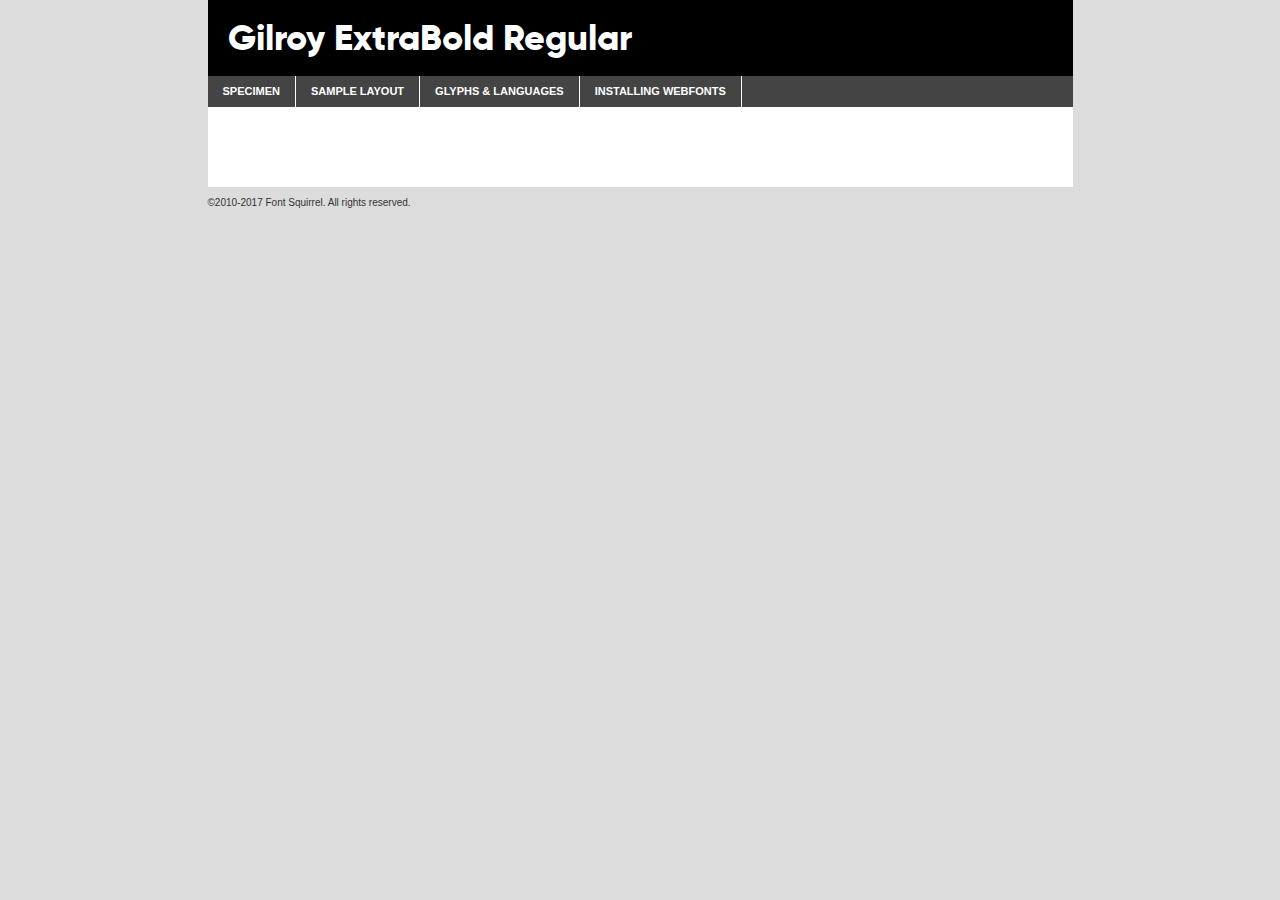
<file: fonts/gilroy-extrabold-demo.html>
<!DOCTYPE html PUBLIC "-//W3C//DTD XHTML 1.0 Transitional//EN"
	"http://www.w3.org/TR/xhtml1/DTD/xhtml1-transitional.dtd">

<html xmlns="http://www.w3.org/1999/xhtml" xml:lang="en" lang="en">
<head>
	<meta http-equiv="Content-Type" content="text/html; charset=utf-8" />
	<script src="http://ajax.googleapis.com/ajax/libs/jquery/1.7.2/jquery.min.js" type="text/javascript" charset="utf-8"></script>
	<script type="text/javascript">
	(function($){$.fn.easyTabs=function(option){var param=jQuery.extend({fadeSpeed:"fast",defaultContent:1,activeClass:'active'},option);$(this).each(function(){var thisId="#"+this.id;if(param.defaultContent==''){param.defaultContent=1;}
	if(typeof param.defaultContent=="number")
	{var defaultTab=$(thisId+" .tabs li:eq("+(param.defaultContent-1)+") a").attr('href').substr(1);}else{var defaultTab=param.defaultContent;}
	$(thisId+" .tabs li a").each(function(){var tabToHide=$(this).attr('href').substr(1);$("#"+tabToHide).addClass('easytabs-tab-content');});hideAll();changeContent(defaultTab);function hideAll(){$(thisId+" .easytabs-tab-content").hide();}
	function changeContent(tabId){hideAll();$(thisId+" .tabs li").removeClass(param.activeClass);$(thisId+" .tabs li a[href=#"+tabId+"]").closest('li').addClass(param.activeClass);if(param.fadeSpeed!="none")
	{$(thisId+" #"+tabId).fadeIn(param.fadeSpeed);}else{$(thisId+" #"+tabId).show();}}
	$(thisId+" .tabs li").click(function(){var tabId=$(this).find('a').attr('href').substr(1);changeContent(tabId);return false;});});}})(jQuery);
	</script>
	<link rel="stylesheet" href="specimen_files/specimen_stylesheet.css" type="text/css" charset="utf-8" />
	<link rel="stylesheet" href="stylesheet.css" type="text/css" charset="utf-8" />

	<style type="text/css">
					body{
				font-family: 'gilroyextrabold';
							}
		</style>

	<title>Gilroy ExtraBold Regular Specimen</title>
	
	
	<script type="text/javascript" charset="utf-8">
		$(document).ready(function() {
			$('#container').easyTabs({defaultContent:1});
		});
	</script>
</head>

<body>
<div id="container">
	<div id="header">
		Gilroy ExtraBold Regular	</div>
	<ul class="tabs">
		<li><a href="#specimen">Specimen</a></li>
		<li><a href="#layout">Sample Layout</a></li>
				<li><a href="#glyphs">Glyphs &amp; Languages</a></li>
		<li><a href="#installing">Installing Webfonts</a></li>
		
	</ul>
	
	<div id="main_content">

		
			<div id="specimen">
		
				<div class="section">
					<div class="grid12 firstcol">
						<div class="huge">AaBb</div>
					</div>
				</div>
		
				<div class="section">
					<div class="glyph_range">A&#x200B;B&#x200b;C&#x200b;D&#x200b;E&#x200b;F&#x200b;G&#x200b;H&#x200b;I&#x200b;J&#x200b;K&#x200b;L&#x200b;M&#x200b;N&#x200b;O&#x200b;P&#x200b;Q&#x200b;R&#x200b;S&#x200b;T&#x200b;U&#x200b;V&#x200b;W&#x200b;X&#x200b;Y&#x200b;Z&#x200b;a&#x200b;b&#x200b;c&#x200b;d&#x200b;e&#x200b;f&#x200b;g&#x200b;h&#x200b;i&#x200b;j&#x200b;k&#x200b;l&#x200b;m&#x200b;n&#x200b;o&#x200b;p&#x200b;q&#x200b;r&#x200b;s&#x200b;t&#x200b;u&#x200b;v&#x200b;w&#x200b;x&#x200b;y&#x200b;z&#x200b;1&#x200b;2&#x200b;3&#x200b;4&#x200b;5&#x200b;6&#x200b;7&#x200b;8&#x200b;9&#x200b;0&#x200b;&amp;&#x200b;.&#x200b;,&#x200b;?&#x200b;!&#x200b;&#64;&#x200b;(&#x200b;)&#x200b;#&#x200b;$&#x200b;%&#x200b;*&#x200b;+&#x200b;-&#x200b;=&#x200b;:&#x200b;;</div>
				</div>
				<div class="section">
					<div class="grid12 firstcol">
						<table class="sample_table">
							<tr><td>10</td><td class="size10">abcdefghijklmnopqrstuvwxyzABCDEFGHIJKLMNOPQRSTUVWXYZ0123456789abcdefghijklmnopqrstuvwxyzABCDEFGHIJKLMNOPQRSTUVWXYZ0123456789abcdefghijklmnopqrstuvwxyzABCDEFGHIJKLMNOPQRSTUVWXYZ</td></tr>
							<tr><td>11</td><td class="size11">abcdefghijklmnopqrstuvwxyzABCDEFGHIJKLMNOPQRSTUVWXYZ0123456789abcdefghijklmnopqrstuvwxyzABCDEFGHIJKLMNOPQRSTUVWXYZ0123456789abcdefghijklmnopqrstuvwxyzABCDEFGHIJKLMNOPQRSTUVWXYZ</td></tr>
							<tr><td>12</td><td class="size12">abcdefghijklmnopqrstuvwxyzABCDEFGHIJKLMNOPQRSTUVWXYZ0123456789abcdefghijklmnopqrstuvwxyzABCDEFGHIJKLMNOPQRSTUVWXYZ0123456789abcdefghijklmnopqrstuvwxyzABCDEFGHIJKLMNOPQRSTUVWXYZ</td></tr>
							<tr><td>13</td><td class="size13">abcdefghijklmnopqrstuvwxyzABCDEFGHIJKLMNOPQRSTUVWXYZ0123456789abcdefghijklmnopqrstuvwxyzABCDEFGHIJKLMNOPQRSTUVWXYZ0123456789abcdefghijklmnopqrstuvwxyzABCDEFGHIJKLMNOPQRSTUVWXYZ</td></tr>
							<tr><td>14</td><td class="size14">abcdefghijklmnopqrstuvwxyzABCDEFGHIJKLMNOPQRSTUVWXYZ0123456789abcdefghijklmnopqrstuvwxyzABCDEFGHIJKLMNOPQRSTUVWXYZ0123456789abcdefghijklmnopqrstuvwxyzABCDEFGHIJKLMNOPQRSTUVWXYZ</td></tr>
							<tr><td>16</td><td class="size16">abcdefghijklmnopqrstuvwxyzABCDEFGHIJKLMNOPQRSTUVWXYZ0123456789abcdefghijklmnopqrstuvwxyzABCDEFGHIJKLMNOPQRSTUVWXYZ</td></tr>
							<tr><td>18</td><td class="size18">abcdefghijklmnopqrstuvwxyzABCDEFGHIJKLMNOPQRSTUVWXYZ0123456789abcdefghijklmnopqrstuvwxyzABCDEFGHIJKLMNOPQRSTUVWXYZ</td></tr>
							<tr><td>20</td><td class="size20">abcdefghijklmnopqrstuvwxyzABCDEFGHIJKLMNOPQRSTUVWXYZ0123456789abcdefghijklmnopqrstuvwxyzABCDEFGHIJKLMNOPQRSTUVWXYZ</td></tr>
							<tr><td>24</td><td class="size24">abcdefghijklmnopqrstuvwxyzABCDEFGHIJKLMNOPQRSTUVWXYZ0123456789abcdefghijklmnopqrstuvwxyzABCDEFGHIJKLMNOPQRSTUVWXYZ</td></tr>
							<tr><td>30</td><td class="size30">abcdefghijklmnopqrstuvwxyzABCDEFGHIJKLMNOPQRSTUVWXYZ0123456789abcdefghijklmnopqrstuvwxyzABCDEFGHIJKLMNOPQRSTUVWXYZ</td></tr>
							<tr><td>36</td><td class="size36">abcdefghijklmnopqrstuvwxyzABCDEFGHIJKLMNOPQRSTUVWXYZ0123456789abcdefghijklmnopqrstuvwxyzABCDEFGHIJKLMNOPQRSTUVWXYZ</td></tr>
							<tr><td>48</td><td class="size48">abcdefghijklmnopqrstuvwxyzABCDEFGHIJKLMNOPQRSTUVWXYZ0123456789abcdefghijklmnopqrstuvwxyzABCDEFGHIJKLMNOPQRSTUVWXYZ</td></tr>
							<tr><td>60</td><td class="size60">abcdefghijklmnopqrstuvwxyzABCDEFGHIJKLMNOPQRSTUVWXYZ0123456789abcdefghijklmnopqrstuvwxyzABCDEFGHIJKLMNOPQRSTUVWXYZ</td></tr>
							<tr><td>72</td><td class="size72">abcdefghijklmnopqrstuvwxyzABCDEFGHIJKLMNOPQRSTUVWXYZ0123456789abcdefghijklmnopqrstuvwxyzABCDEFGHIJKLMNOPQRSTUVWXYZ</td></tr>
							<tr><td>90</td><td class="size90">abcdefghijklmnopqrstuvwxyzABCDEFGHIJKLMNOPQRSTUVWXYZ0123456789abcdefghijklmnopqrstuvwxyzABCDEFGHIJKLMNOPQRSTUVWXYZ</td></tr>
						</table>
				
					</div>
			
				</div>
		
		
		
								<div class="section" id="bodycomparison">


										<div id="xheight">
				<div class="fontbody">&#x25FC;&#x25FC;&#x25FC;&#x25FC;&#x25FC;&#x25FC;&#x25FC;&#x25FC;&#x25FC;&#x25FC;&#x25FC;&#x25FC;&#x25FC;&#x25FC;&#x25FC;&#x25FC;&#x25FC;&#x25FC;&#x25FC;&#x25FC;&#x25FC;&#x25FC;&#x25FC;&#x25FC;&#x25FC;&#x25FC;&#x25FC;&#x25FC;&#x25FC;&#x25FC;&#x25FC;&#x25FC;&#x25FC;&#x25FC;&#x25FC;&#x25FC;&#x25FC;&#x25FC;&#x25FC;&#x25FC;&#x25FC;&#x25FC;&#x25FC;&#x25FC;&#x25FC;&#x25FC;&#x25FC;&#x25FC;&#x25FC;&#x25FC;&#x25FC;&#x25FC;&#x25FC;&#x25FC;&#x25FC;&#x25FC;&#x25FC;&#x25FC;&#x25FC;&#x25FC;&#x25FC;&#x25FC;&#x25FC;&#x25FC;&#x25FC;&#x25FC;&#x25FC;&#x25FC;&#x25FC;&#x25FC;&#x25FC;&#x25FC;&#x25FC;&#x25FC;&#x25FC;&#x25FC;&#x25FC;&#x25FC;&#x25FC;&#x25FC;&#x25FC;&#x25FC;&#x25FC;&#x25FC;&#x25FC;&#x25FC;&#x25FC;&#x25FC;&#x25FC;&#x25FC;&#x25FC;&#x25FC;&#x25FC;&#x25FC;&#x25FC;&#x25FC;&#x25FC;&#x25FC;&#x25FC;body</div><div class="arialbody">body</div><div class="verdanabody">body</div><div class="georgiabody">body</div></div>
										<div class="fontbody" style="z-index:1">
											body<span>Gilroy ExtraBold Regular</span>
										</div>
										<div class="arialbody" style="z-index:1">
											body<span>Arial</span>
										</div>
										<div class="verdanabody" style="z-index:1">
											body<span>Verdana</span>
										</div>
										<div class="georgiabody" style="z-index:1">
											body<span>Georgia</span>
										</div>



								</div>
		
		
				<div class="section psample psample_row1" id="">
					
					<div class="grid2 firstcol">
						<p class="size10"><span>10.</span>Aenean lacinia bibendum nulla sed consectetur. Fusce dapibus, tellus ac cursus commodo, tortor mauris condimentum nibh, ut fermentum massa justo sit amet risus. Nullam id dolor id nibh ultricies vehicula ut id elit. Cum sociis natoque penatibus et magnis dis parturient montes, nascetur ridiculus mus. Nulla vitae elit libero, a pharetra augue.</p>
			
					</div>
					<div class="grid3">
						<p class="size11"><span>11.</span>Aenean lacinia bibendum nulla sed consectetur. Fusce dapibus, tellus ac cursus commodo, tortor mauris condimentum nibh, ut fermentum massa justo sit amet risus. Nullam id dolor id nibh ultricies vehicula ut id elit. Cum sociis natoque penatibus et magnis dis parturient montes, nascetur ridiculus mus. Nulla vitae elit libero, a pharetra augue.</p>
			
					</div>
					<div class="grid3">
						<p class="size12"><span>12.</span>Aenean lacinia bibendum nulla sed consectetur. Fusce dapibus, tellus ac cursus commodo, tortor mauris condimentum nibh, ut fermentum massa justo sit amet risus. Nullam id dolor id nibh ultricies vehicula ut id elit. Cum sociis natoque penatibus et magnis dis parturient montes, nascetur ridiculus mus. Nulla vitae elit libero, a pharetra augue.</p>
			
					</div>
					<div class="grid4">
						<p class="size13"><span>13.</span>Aenean lacinia bibendum nulla sed consectetur. Fusce dapibus, tellus ac cursus commodo, tortor mauris condimentum nibh, ut fermentum massa justo sit amet risus. Nullam id dolor id nibh ultricies vehicula ut id elit. Cum sociis natoque penatibus et magnis dis parturient montes, nascetur ridiculus mus. Nulla vitae elit libero, a pharetra augue.</p>
			
					</div>
					<div class="white_blend"></div>
					
				</div>
				<div class="section psample psample_row2" id="">
					<div class="grid3 firstcol">
						<p class="size14"><span>14.</span>Aenean lacinia bibendum nulla sed consectetur. Fusce dapibus, tellus ac cursus commodo, tortor mauris condimentum nibh, ut fermentum massa justo sit amet risus. Nullam id dolor id nibh ultricies vehicula ut id elit. Cum sociis natoque penatibus et magnis dis parturient montes, nascetur ridiculus mus. Nulla vitae elit libero, a pharetra augue.</p>
			
					</div>
					<div class="grid4">
						<p class="size16"><span>16.</span>Aenean lacinia bibendum nulla sed consectetur. Fusce dapibus, tellus ac cursus commodo, tortor mauris condimentum nibh, ut fermentum massa justo sit amet risus. Nullam id dolor id nibh ultricies vehicula ut id elit. Cum sociis natoque penatibus et magnis dis parturient montes, nascetur ridiculus mus. Nulla vitae elit libero, a pharetra augue.</p>
			
					</div>
					<div class="grid5">
						<p class="size18"><span>18.</span>Aenean lacinia bibendum nulla sed consectetur. Fusce dapibus, tellus ac cursus commodo, tortor mauris condimentum nibh, ut fermentum massa justo sit amet risus. Nullam id dolor id nibh ultricies vehicula ut id elit. Cum sociis natoque penatibus et magnis dis parturient montes, nascetur ridiculus mus. Nulla vitae elit libero, a pharetra augue.</p>
			
					</div>

					<div class="white_blend"></div>

				</div>
				
				<div class="section psample psample_row3" id="">
					<div class="grid5 firstcol">
						<p class="size20"><span>20.</span>Aenean lacinia bibendum nulla sed consectetur. Fusce dapibus, tellus ac cursus commodo, tortor mauris condimentum nibh, ut fermentum massa justo sit amet risus. Nullam id dolor id nibh ultricies vehicula ut id elit. Cum sociis natoque penatibus et magnis dis parturient montes, nascetur ridiculus mus. Nulla vitae elit libero, a pharetra augue.</p>
					</div>
					<div class="grid7">
						<p class="size24"><span>24.</span>Aenean lacinia bibendum nulla sed consectetur. Fusce dapibus, tellus ac cursus commodo, tortor mauris condimentum nibh, ut fermentum massa justo sit amet risus. Nullam id dolor id nibh ultricies vehicula ut id elit. Cum sociis natoque penatibus et magnis dis parturient montes, nascetur ridiculus mus. Nulla vitae elit libero, a pharetra augue.</p>
					</div>
					
					<div class="white_blend"></div>
					
				</div>
				
				<div class="section psample psample_row4" id="">
					<div class="grid12 firstcol">
						<p class="size30"><span>30.</span>Aenean lacinia bibendum nulla sed consectetur. Fusce dapibus, tellus ac cursus commodo, tortor mauris condimentum nibh, ut fermentum massa justo sit amet risus. Nullam id dolor id nibh ultricies vehicula ut id elit. Cum sociis natoque penatibus et magnis dis parturient montes, nascetur ridiculus mus. Nulla vitae elit libero, a pharetra augue.</p>
					</div>
					<div class="white_blend"></div>
					
				</div>
				
				
				
				<div class="section psample psample_row1 fullreverse">
					<div class="grid2 firstcol">
						<p class="size10"><span>10.</span>Aenean lacinia bibendum nulla sed consectetur. Fusce dapibus, tellus ac cursus commodo, tortor mauris condimentum nibh, ut fermentum massa justo sit amet risus. Nullam id dolor id nibh ultricies vehicula ut id elit. Cum sociis natoque penatibus et magnis dis parturient montes, nascetur ridiculus mus. Nulla vitae elit libero, a pharetra augue.</p>
			
					</div>
					<div class="grid3">
						<p class="size11"><span>11.</span>Aenean lacinia bibendum nulla sed consectetur. Fusce dapibus, tellus ac cursus commodo, tortor mauris condimentum nibh, ut fermentum massa justo sit amet risus. Nullam id dolor id nibh ultricies vehicula ut id elit. Cum sociis natoque penatibus et magnis dis parturient montes, nascetur ridiculus mus. Nulla vitae elit libero, a pharetra augue.</p>
			
					</div>
					<div class="grid3">
						<p class="size12"><span>12.</span>Aenean lacinia bibendum nulla sed consectetur. Fusce dapibus, tellus ac cursus commodo, tortor mauris condimentum nibh, ut fermentum massa justo sit amet risus. Nullam id dolor id nibh ultricies vehicula ut id elit. Cum sociis natoque penatibus et magnis dis parturient montes, nascetur ridiculus mus. Nulla vitae elit libero, a pharetra augue.</p>
			
					</div>
					<div class="grid4">
						<p class="size13"><span>13.</span>Aenean lacinia bibendum nulla sed consectetur. Fusce dapibus, tellus ac cursus commodo, tortor mauris condimentum nibh, ut fermentum massa justo sit amet risus. Nullam id dolor id nibh ultricies vehicula ut id elit. Cum sociis natoque penatibus et magnis dis parturient montes, nascetur ridiculus mus. Nulla vitae elit libero, a pharetra augue.</p>
			
					</div>
					<div class="black_blend"></div>
					
				</div>
				
				<div class="section psample psample_row2 fullreverse">
					<div class="grid3 firstcol">
						<p class="size14"><span>14.</span>Aenean lacinia bibendum nulla sed consectetur. Fusce dapibus, tellus ac cursus commodo, tortor mauris condimentum nibh, ut fermentum massa justo sit amet risus. Nullam id dolor id nibh ultricies vehicula ut id elit. Cum sociis natoque penatibus et magnis dis parturient montes, nascetur ridiculus mus. Nulla vitae elit libero, a pharetra augue.</p>
			
					</div>
					<div class="grid4">
						<p class="size16"><span>16.</span>Aenean lacinia bibendum nulla sed consectetur. Fusce dapibus, tellus ac cursus commodo, tortor mauris condimentum nibh, ut fermentum massa justo sit amet risus. Nullam id dolor id nibh ultricies vehicula ut id elit. Cum sociis natoque penatibus et magnis dis parturient montes, nascetur ridiculus mus. Nulla vitae elit libero, a pharetra augue.</p>
			
					</div>
					<div class="grid5">
						<p class="size18"><span>18.</span>Aenean lacinia bibendum nulla sed consectetur. Fusce dapibus, tellus ac cursus commodo, tortor mauris condimentum nibh, ut fermentum massa justo sit amet risus. Nullam id dolor id nibh ultricies vehicula ut id elit. Cum sociis natoque penatibus et magnis dis parturient montes, nascetur ridiculus mus. Nulla vitae elit libero, a pharetra augue.</p>
			
					</div>
					<div class="black_blend"></div>

				</div>
				
				<div class="section psample fullreverse psample_row3" id="">
					<div class="grid5 firstcol">
						<p class="size20"><span>20.</span>Aenean lacinia bibendum nulla sed consectetur. Fusce dapibus, tellus ac cursus commodo, tortor mauris condimentum nibh, ut fermentum massa justo sit amet risus. Nullam id dolor id nibh ultricies vehicula ut id elit. Cum sociis natoque penatibus et magnis dis parturient montes, nascetur ridiculus mus. Nulla vitae elit libero, a pharetra augue.</p>
					</div>
					<div class="grid7">
						<p class="size24"><span>24.</span>Aenean lacinia bibendum nulla sed consectetur. Fusce dapibus, tellus ac cursus commodo, tortor mauris condimentum nibh, ut fermentum massa justo sit amet risus. Nullam id dolor id nibh ultricies vehicula ut id elit. Cum sociis natoque penatibus et magnis dis parturient montes, nascetur ridiculus mus. Nulla vitae elit libero, a pharetra augue.</p>
					</div>
					
					<div class="black_blend"></div>
					
				</div>
				
				<div class="section psample fullreverse psample_row4" id="" style="border-bottom: 20px #000 solid;">
					<div class="grid12 firstcol">
						<p class="size30"><span>30.</span>Aenean lacinia bibendum nulla sed consectetur. Fusce dapibus, tellus ac cursus commodo, tortor mauris condimentum nibh, ut fermentum massa justo sit amet risus. Nullam id dolor id nibh ultricies vehicula ut id elit. Cum sociis natoque penatibus et magnis dis parturient montes, nascetur ridiculus mus. Nulla vitae elit libero, a pharetra augue.</p>
					</div>
					<div class="black_blend"></div>
					
				</div>
				
				
				
				
			</div>
			
			<div id="layout">
				
				<div class="section">
					
					<div class="grid12 firstcol">
						<h1>Lorem Ipsum Dolor</h1>
						<h2>Etiam porta sem malesuada magna mollis euismod</h2>
						
						<p class="byline">By <a href="#link">Aenean Lacinia</a></p>
					</div>
				</div>
				<div class="section">
					<div class="grid8 firstcol">
						<p class="large">Donec sed odio dui. Morbi leo risus, porta ac consectetur ac, vestibulum at eros. Fusce dapibus, tellus ac cursus commodo, tortor mauris condimentum nibh, ut fermentum massa justo sit amet risus. </p>

						
						<h3>Pellentesque ornare sem</h3>

						<p>Maecenas sed diam eget risus varius blandit sit amet non magna. Maecenas faucibus mollis interdum. Donec ullamcorper nulla non metus auctor fringilla. Nullam id dolor id nibh ultricies vehicula ut id elit. Nullam id dolor id nibh ultricies vehicula ut id elit. </p>

						<p>Aenean eu leo quam. Pellentesque ornare sem lacinia quam venenatis vestibulum. Lorem ipsum dolor sit amet, consectetur adipiscing elit. Cum sociis natoque penatibus et magnis dis parturient montes, nascetur ridiculus mus. </p>

						<p>Nulla vitae elit libero, a pharetra augue. Praesent commodo cursus magna, vel scelerisque nisl consectetur et. Aenean lacinia bibendum nulla sed consectetur. </p>

						<p>Nullam quis risus eget urna mollis ornare vel eu leo. Nullam quis risus eget urna mollis ornare vel eu leo. Maecenas sed diam eget risus varius blandit sit amet non magna. Donec ullamcorper nulla non metus auctor fringilla. </p>

						<h3>Cras mattis consectetur</h3>

						<p>Aenean eu leo quam. Pellentesque ornare sem lacinia quam venenatis vestibulum. Aenean lacinia bibendum nulla sed consectetur. Integer posuere erat a ante venenatis dapibus posuere velit aliquet. Cras mattis consectetur purus sit amet fermentum. </p>

						<p>Nullam id dolor id nibh ultricies vehicula ut id elit. Nullam quis risus eget urna mollis ornare vel eu leo. Cras mattis consectetur purus sit amet fermentum.</p>
					</div>
					
					<div class="grid4 sidebar">
						
						<div class="box reverse">
							<p class="last">Nullam quis risus eget urna mollis ornare vel eu leo. Donec ullamcorper nulla non metus auctor fringilla. Cras mattis consectetur purus sit amet fermentum. Sed posuere consectetur est at lobortis. Lorem ipsum dolor sit amet, consectetur adipiscing elit. </p>
						</div>
						
						<p class="caption">Maecenas sed diam eget risus varius.</p>

						<p>Vestibulum id ligula porta felis euismod semper. Integer posuere erat a ante venenatis dapibus posuere velit aliquet. Vestibulum id ligula porta felis euismod semper. Sed posuere consectetur est at lobortis. Maecenas sed diam eget risus varius blandit sit amet non magna. Fusce dapibus, tellus ac cursus commodo, tortor mauris condimentum nibh, ut fermentum massa justo sit amet risus. </p>

					

						<p>Duis mollis, est non commodo luctus, nisi erat porttitor ligula, eget lacinia odio sem nec elit. Aenean lacinia bibendum nulla sed consectetur. Vivamus sagittis lacus vel augue laoreet rutrum faucibus dolor auctor. Aenean lacinia bibendum nulla sed consectetur. Nullam quis risus eget urna mollis ornare vel eu leo. </p>

						<p>Praesent commodo cursus magna, vel scelerisque nisl consectetur et. Donec ullamcorper nulla non metus auctor fringilla. Maecenas faucibus mollis interdum. Fusce dapibus, tellus ac cursus commodo, tortor mauris condimentum nibh, ut fermentum massa justo sit amet risus. </p>

					</div>
				</div>
				
			</div>


			



		<div id="glyphs">
			<div class="section">
				<div class="grid12 firstcol">
			
				<h1>Language Support</h1>
				<p>The subset of Gilroy ExtraBold Regular in this kit supports the following languages:<br />
			
					Cyrillic, English, Arrernte, Bislama, Cebuano, Fijian, Gilbertese, Hmong, Ibanag, Iloko_ilokano, Interglossa_glosa, Interlingua, Lojban, Norfolk_pitcairnese, Oromo, Rotokas, Seychelles_creole, Shona, Somali, Southern_ndebele, Swahili, Swati_swazi, Tok_pisin, Warlpiri, Xhosa, Zulu, Latinbasic, Ubasic, Demo				</p>
				<h1>Glyph Chart</h1>
				<p>The subset of Gilroy ExtraBold Regular in this kit includes all the glyphs listed below. Unicode entities are included above each glyph to help you insert individual characters into your layout.</p>
				<div id="glyph_chart">
			
																				 <div><p>&amp;#32;</p>&#32;</div>
																				 <div><p>&amp;#33;</p>&#33;</div>
																				 <div><p>&amp;#34;</p>&#34;</div>
																				 <div><p>&amp;#35;</p>&#35;</div>
																				 <div><p>&amp;#36;</p>&#36;</div>
																				 <div><p>&amp;#37;</p>&#37;</div>
																				 <div><p>&amp;#38;</p>&#38;</div>
																				 <div><p>&amp;#39;</p>&#39;</div>
																				 <div><p>&amp;#40;</p>&#40;</div>
																				 <div><p>&amp;#41;</p>&#41;</div>
																				 <div><p>&amp;#42;</p>&#42;</div>
																				 <div><p>&amp;#43;</p>&#43;</div>
																				 <div><p>&amp;#44;</p>&#44;</div>
																				 <div><p>&amp;#45;</p>&#45;</div>
																				 <div><p>&amp;#46;</p>&#46;</div>
																				 <div><p>&amp;#47;</p>&#47;</div>
																				 <div><p>&amp;#48;</p>&#48;</div>
																				 <div><p>&amp;#49;</p>&#49;</div>
																				 <div><p>&amp;#50;</p>&#50;</div>
																				 <div><p>&amp;#51;</p>&#51;</div>
																				 <div><p>&amp;#52;</p>&#52;</div>
																				 <div><p>&amp;#53;</p>&#53;</div>
																				 <div><p>&amp;#54;</p>&#54;</div>
																				 <div><p>&amp;#55;</p>&#55;</div>
																				 <div><p>&amp;#56;</p>&#56;</div>
																				 <div><p>&amp;#57;</p>&#57;</div>
																				 <div><p>&amp;#58;</p>&#58;</div>
																				 <div><p>&amp;#59;</p>&#59;</div>
																				 <div><p>&amp;#60;</p>&#60;</div>
																				 <div><p>&amp;#61;</p>&#61;</div>
																				 <div><p>&amp;#62;</p>&#62;</div>
																				 <div><p>&amp;#63;</p>&#63;</div>
																				 <div><p>&amp;#64;</p>&#64;</div>
																				 <div><p>&amp;#65;</p>&#65;</div>
																				 <div><p>&amp;#66;</p>&#66;</div>
																				 <div><p>&amp;#67;</p>&#67;</div>
																				 <div><p>&amp;#68;</p>&#68;</div>
																				 <div><p>&amp;#69;</p>&#69;</div>
																				 <div><p>&amp;#70;</p>&#70;</div>
																				 <div><p>&amp;#71;</p>&#71;</div>
																				 <div><p>&amp;#72;</p>&#72;</div>
																				 <div><p>&amp;#73;</p>&#73;</div>
																				 <div><p>&amp;#74;</p>&#74;</div>
																				 <div><p>&amp;#75;</p>&#75;</div>
																				 <div><p>&amp;#76;</p>&#76;</div>
																				 <div><p>&amp;#77;</p>&#77;</div>
																				 <div><p>&amp;#78;</p>&#78;</div>
																				 <div><p>&amp;#79;</p>&#79;</div>
																				 <div><p>&amp;#80;</p>&#80;</div>
																				 <div><p>&amp;#81;</p>&#81;</div>
																				 <div><p>&amp;#82;</p>&#82;</div>
																				 <div><p>&amp;#83;</p>&#83;</div>
																				 <div><p>&amp;#84;</p>&#84;</div>
																				 <div><p>&amp;#85;</p>&#85;</div>
																				 <div><p>&amp;#86;</p>&#86;</div>
																				 <div><p>&amp;#87;</p>&#87;</div>
																				 <div><p>&amp;#88;</p>&#88;</div>
																				 <div><p>&amp;#89;</p>&#89;</div>
																				 <div><p>&amp;#90;</p>&#90;</div>
																				 <div><p>&amp;#91;</p>&#91;</div>
																				 <div><p>&amp;#92;</p>&#92;</div>
																				 <div><p>&amp;#93;</p>&#93;</div>
																				 <div><p>&amp;#94;</p>&#94;</div>
																				 <div><p>&amp;#95;</p>&#95;</div>
																				 <div><p>&amp;#96;</p>&#96;</div>
																				 <div><p>&amp;#97;</p>&#97;</div>
																				 <div><p>&amp;#98;</p>&#98;</div>
																				 <div><p>&amp;#99;</p>&#99;</div>
																				 <div><p>&amp;#100;</p>&#100;</div>
																				 <div><p>&amp;#101;</p>&#101;</div>
																				 <div><p>&amp;#102;</p>&#102;</div>
																				 <div><p>&amp;#103;</p>&#103;</div>
																				 <div><p>&amp;#104;</p>&#104;</div>
																				 <div><p>&amp;#105;</p>&#105;</div>
																				 <div><p>&amp;#106;</p>&#106;</div>
																				 <div><p>&amp;#107;</p>&#107;</div>
																				 <div><p>&amp;#108;</p>&#108;</div>
																				 <div><p>&amp;#109;</p>&#109;</div>
																				 <div><p>&amp;#110;</p>&#110;</div>
																				 <div><p>&amp;#111;</p>&#111;</div>
																				 <div><p>&amp;#112;</p>&#112;</div>
																				 <div><p>&amp;#113;</p>&#113;</div>
																				 <div><p>&amp;#114;</p>&#114;</div>
																				 <div><p>&amp;#115;</p>&#115;</div>
																				 <div><p>&amp;#116;</p>&#116;</div>
																				 <div><p>&amp;#117;</p>&#117;</div>
																				 <div><p>&amp;#118;</p>&#118;</div>
																				 <div><p>&amp;#119;</p>&#119;</div>
																				 <div><p>&amp;#120;</p>&#120;</div>
																				 <div><p>&amp;#121;</p>&#121;</div>
																				 <div><p>&amp;#122;</p>&#122;</div>
																				 <div><p>&amp;#123;</p>&#123;</div>
																				 <div><p>&amp;#124;</p>&#124;</div>
																				 <div><p>&amp;#125;</p>&#125;</div>
																				 <div><p>&amp;#126;</p>&#126;</div>
																				 <div><p>&amp;#160;</p>&#160;</div>
																				 <div><p>&amp;#162;</p>&#162;</div>
																				 <div><p>&amp;#163;</p>&#163;</div>
																				 <div><p>&amp;#165;</p>&#165;</div>
																				 <div><p>&amp;#168;</p>&#168;</div>
																				 <div><p>&amp;#169;</p>&#169;</div>
																				 <div><p>&amp;#171;</p>&#171;</div>
																				 <div><p>&amp;#173;</p>&#173;</div>
																				 <div><p>&amp;#174;</p>&#174;</div>
																				 <div><p>&amp;#180;</p>&#180;</div>
																				 <div><p>&amp;#184;</p>&#184;</div>
																				 <div><p>&amp;#187;</p>&#187;</div>
																				 <div><p>&amp;#710;</p>&#710;</div>
																				 <div><p>&amp;#730;</p>&#730;</div>
																				 <div><p>&amp;#732;</p>&#732;</div>
																				 <div><p>&amp;#1025;</p>&#1025;</div>
																				 <div><p>&amp;#1026;</p>&#1026;</div>
																				 <div><p>&amp;#1027;</p>&#1027;</div>
																				 <div><p>&amp;#1028;</p>&#1028;</div>
																				 <div><p>&amp;#1029;</p>&#1029;</div>
																				 <div><p>&amp;#1030;</p>&#1030;</div>
																				 <div><p>&amp;#1031;</p>&#1031;</div>
																				 <div><p>&amp;#1032;</p>&#1032;</div>
																				 <div><p>&amp;#1033;</p>&#1033;</div>
																				 <div><p>&amp;#1034;</p>&#1034;</div>
																				 <div><p>&amp;#1035;</p>&#1035;</div>
																				 <div><p>&amp;#1036;</p>&#1036;</div>
																				 <div><p>&amp;#1038;</p>&#1038;</div>
																				 <div><p>&amp;#1039;</p>&#1039;</div>
																				 <div><p>&amp;#1040;</p>&#1040;</div>
																				 <div><p>&amp;#1041;</p>&#1041;</div>
																				 <div><p>&amp;#1042;</p>&#1042;</div>
																				 <div><p>&amp;#1043;</p>&#1043;</div>
																				 <div><p>&amp;#1044;</p>&#1044;</div>
																				 <div><p>&amp;#1045;</p>&#1045;</div>
																				 <div><p>&amp;#1046;</p>&#1046;</div>
																				 <div><p>&amp;#1047;</p>&#1047;</div>
																				 <div><p>&amp;#1048;</p>&#1048;</div>
																				 <div><p>&amp;#1049;</p>&#1049;</div>
																				 <div><p>&amp;#1050;</p>&#1050;</div>
																				 <div><p>&amp;#1051;</p>&#1051;</div>
																				 <div><p>&amp;#1052;</p>&#1052;</div>
																				 <div><p>&amp;#1053;</p>&#1053;</div>
																				 <div><p>&amp;#1054;</p>&#1054;</div>
																				 <div><p>&amp;#1055;</p>&#1055;</div>
																				 <div><p>&amp;#1056;</p>&#1056;</div>
																				 <div><p>&amp;#1057;</p>&#1057;</div>
																				 <div><p>&amp;#1058;</p>&#1058;</div>
																				 <div><p>&amp;#1059;</p>&#1059;</div>
																				 <div><p>&amp;#1060;</p>&#1060;</div>
																				 <div><p>&amp;#1061;</p>&#1061;</div>
																				 <div><p>&amp;#1062;</p>&#1062;</div>
																				 <div><p>&amp;#1063;</p>&#1063;</div>
																				 <div><p>&amp;#1064;</p>&#1064;</div>
																				 <div><p>&amp;#1065;</p>&#1065;</div>
																				 <div><p>&amp;#1066;</p>&#1066;</div>
																				 <div><p>&amp;#1067;</p>&#1067;</div>
																				 <div><p>&amp;#1068;</p>&#1068;</div>
																				 <div><p>&amp;#1069;</p>&#1069;</div>
																				 <div><p>&amp;#1070;</p>&#1070;</div>
																				 <div><p>&amp;#1071;</p>&#1071;</div>
																				 <div><p>&amp;#1072;</p>&#1072;</div>
																				 <div><p>&amp;#1073;</p>&#1073;</div>
																				 <div><p>&amp;#1074;</p>&#1074;</div>
																				 <div><p>&amp;#1075;</p>&#1075;</div>
																				 <div><p>&amp;#1076;</p>&#1076;</div>
																				 <div><p>&amp;#1077;</p>&#1077;</div>
																				 <div><p>&amp;#1078;</p>&#1078;</div>
																				 <div><p>&amp;#1079;</p>&#1079;</div>
																				 <div><p>&amp;#1080;</p>&#1080;</div>
																				 <div><p>&amp;#1081;</p>&#1081;</div>
																				 <div><p>&amp;#1082;</p>&#1082;</div>
																				 <div><p>&amp;#1083;</p>&#1083;</div>
																				 <div><p>&amp;#1084;</p>&#1084;</div>
																				 <div><p>&amp;#1085;</p>&#1085;</div>
																				 <div><p>&amp;#1086;</p>&#1086;</div>
																				 <div><p>&amp;#1087;</p>&#1087;</div>
																				 <div><p>&amp;#1088;</p>&#1088;</div>
																				 <div><p>&amp;#1089;</p>&#1089;</div>
																				 <div><p>&amp;#1090;</p>&#1090;</div>
																				 <div><p>&amp;#1091;</p>&#1091;</div>
																				 <div><p>&amp;#1092;</p>&#1092;</div>
																				 <div><p>&amp;#1093;</p>&#1093;</div>
																				 <div><p>&amp;#1094;</p>&#1094;</div>
																				 <div><p>&amp;#1095;</p>&#1095;</div>
																				 <div><p>&amp;#1096;</p>&#1096;</div>
																				 <div><p>&amp;#1097;</p>&#1097;</div>
																				 <div><p>&amp;#1098;</p>&#1098;</div>
																				 <div><p>&amp;#1099;</p>&#1099;</div>
																				 <div><p>&amp;#1100;</p>&#1100;</div>
																				 <div><p>&amp;#1101;</p>&#1101;</div>
																				 <div><p>&amp;#1102;</p>&#1102;</div>
																				 <div><p>&amp;#1103;</p>&#1103;</div>
																				 <div><p>&amp;#1105;</p>&#1105;</div>
																				 <div><p>&amp;#1106;</p>&#1106;</div>
																				 <div><p>&amp;#1107;</p>&#1107;</div>
																				 <div><p>&amp;#1108;</p>&#1108;</div>
																				 <div><p>&amp;#1109;</p>&#1109;</div>
																				 <div><p>&amp;#1110;</p>&#1110;</div>
																				 <div><p>&amp;#1111;</p>&#1111;</div>
																				 <div><p>&amp;#1112;</p>&#1112;</div>
																				 <div><p>&amp;#1113;</p>&#1113;</div>
																				 <div><p>&amp;#1114;</p>&#1114;</div>
																				 <div><p>&amp;#1115;</p>&#1115;</div>
																				 <div><p>&amp;#1116;</p>&#1116;</div>
																				 <div><p>&amp;#1118;</p>&#1118;</div>
																				 <div><p>&amp;#1119;</p>&#1119;</div>
																				 <div><p>&amp;#1168;</p>&#1168;</div>
																				 <div><p>&amp;#1169;</p>&#1169;</div>
																				 <div><p>&amp;#8192;</p>&#8192;</div>
																				 <div><p>&amp;#8193;</p>&#8193;</div>
																				 <div><p>&amp;#8194;</p>&#8194;</div>
																				 <div><p>&amp;#8195;</p>&#8195;</div>
																				 <div><p>&amp;#8196;</p>&#8196;</div>
																				 <div><p>&amp;#8197;</p>&#8197;</div>
																				 <div><p>&amp;#8198;</p>&#8198;</div>
																				 <div><p>&amp;#8199;</p>&#8199;</div>
																				 <div><p>&amp;#8200;</p>&#8200;</div>
																				 <div><p>&amp;#8201;</p>&#8201;</div>
																				 <div><p>&amp;#8202;</p>&#8202;</div>
																				 <div><p>&amp;#8208;</p>&#8208;</div>
																				 <div><p>&amp;#8209;</p>&#8209;</div>
																				 <div><p>&amp;#8210;</p>&#8210;</div>
																				 <div><p>&amp;#8211;</p>&#8211;</div>
																				 <div><p>&amp;#8212;</p>&#8212;</div>
																				 <div><p>&amp;#8216;</p>&#8216;</div>
																				 <div><p>&amp;#8217;</p>&#8217;</div>
																				 <div><p>&amp;#8218;</p>&#8218;</div>
																				 <div><p>&amp;#8220;</p>&#8220;</div>
																				 <div><p>&amp;#8221;</p>&#8221;</div>
																				 <div><p>&amp;#8222;</p>&#8222;</div>
																				 <div><p>&amp;#8226;</p>&#8226;</div>
																				 <div><p>&amp;#8230;</p>&#8230;</div>
																				 <div><p>&amp;#8239;</p>&#8239;</div>
																				 <div><p>&amp;#8249;</p>&#8249;</div>
																				 <div><p>&amp;#8250;</p>&#8250;</div>
																				 <div><p>&amp;#8287;</p>&#8287;</div>
																				 <div><p>&amp;#8364;</p>&#8364;</div>
																				 <div><p>&amp;#8482;</p>&#8482;</div>
																				 <div><p>&amp;#9724;</p>&#9724;</div>
																																																</div>	
				</div>
		
		
			</div>
		</div>
		
		
		<div id="specs">
			
		</div>
	
		<div id="installing">
			<div class="section">
				<div class="grid7 firstcol">
					<h1>Installing Webfonts</h1>
					
					<p>Webfonts are supported by all major browser platforms but not all in the same way. There are currently four different font formats that must be included in order to target all browsers. This includes TTF, WOFF, EOT and SVG.</p>
					
					<h2>1. Upload your webfonts</h2>
					<p>You must upload your webfont kit to your website. They should be in or near the same directory as your CSS files.</p>
					
					<h2>2. Include the webfont stylesheet</h2>
					<p>A special CSS @font-face declaration helps the various browsers select the appropriate font it needs without causing you a bunch of headaches. Learn more about this syntax by reading the <a href="https://www.fontspring.com/blog/further-hardening-of-the-bulletproof-syntax">Fontspring blog post</a> about it. The code for it is as follows:</p>


<code>
@font-face{ 
	font-family: 'MyWebFont';
	src: url('WebFont.eot');
	src: url('WebFont.eot?#iefix') format('embedded-opentype'),
	     url('WebFont.woff') format('woff'),
	     url('WebFont.ttf') format('truetype'),
	     url('WebFont.svg#webfont') format('svg');
}
</code>

	<p>We've already gone ahead and generated the code for you. All you have to do is link to the stylesheet in your HTML, like this:</p>
	<code>&lt;link rel=&quot;stylesheet&quot; href=&quot;stylesheet.css&quot; type=&quot;text/css&quot; charset=&quot;utf-8&quot; /&gt;</code>

					<h2>3. Modify your own stylesheet</h2>
					<p>To take advantage of your new fonts, you must tell your stylesheet to use them. Look at the original @font-face declaration above and find the property called "font-family." The name linked there will be what you use to reference the font. Prepend that webfont name to the font stack in the "font-family" property, inside the selector you want to change. For example:</p>
<code>p { font-family: 'WebFont', Arial, sans-serif; }</code>

<h2>4. Test</h2>
<p>Getting webfonts to work cross-browser <em>can</em> be tricky. Use the information in the sidebar to help you if you find that fonts aren't loading in a particular browser.</p>
				</div>
				
				<div class="grid5 sidebar">
					<div class="box">
						<h2>Troubleshooting<br />Font-Face Problems</h2>
						<p>Having trouble getting your webfonts to load in your new website? Here are some tips to sort out what might be the problem.</p>

						<h3>Fonts not showing in any browser</h3>

						<p>This sounds like you need to work on the plumbing. You either did not upload the fonts to the correct directory, or you did not link the fonts properly in the CSS. If you've confirmed that all this is correct and you still have a problem, take a look at your .htaccess file and see if requests are getting intercepted.</p>

						<h3>Fonts not loading in iPhone or iPad</h3>

						<p>The most common problem here is that you are serving the fonts from an IIS server. IIS refuses to serve files that have unknown MIME types. If that is the case, you must set the MIME type for SVG to "image/svg+xml" in the server settings. Follow these instructions from Microsoft if you need help.</p>

						<h3>Fonts not loading in Firefox</h3>

						<p>The primary reason for this failure? You are still using a version Firefox older than 3.5. So upgrade already! If that isn't it, then you are very likely serving fonts from a different domain. Firefox requires that all font assets be served from the same domain. Lastly it is possible that you need to add WOFF to your list of MIME types (if you are serving via IIS.)</p>

						<h3>Fonts not loading in IE</h3>

						<p>Are you looking at Internet Explorer on an actual Windows machine or are you cheating by using a service like Adobe BrowserLab? Many of these screenshot services do not render @font-face for IE. Best to test it on a real machine.</p>

						<h3>Fonts not loading in IE9</h3>

						<p>IE9, like Firefox, requires that fonts be served from the same domain as the website. Make sure that is the case.</p>
					</div>
				</div>
			</div>
			
		</div>
	
	</div>
	<div id="footer">
		<p>&copy;2010-2017 Font Squirrel. All rights reserved.</p>
	</div>
</div>
</body>
</html>
</file>
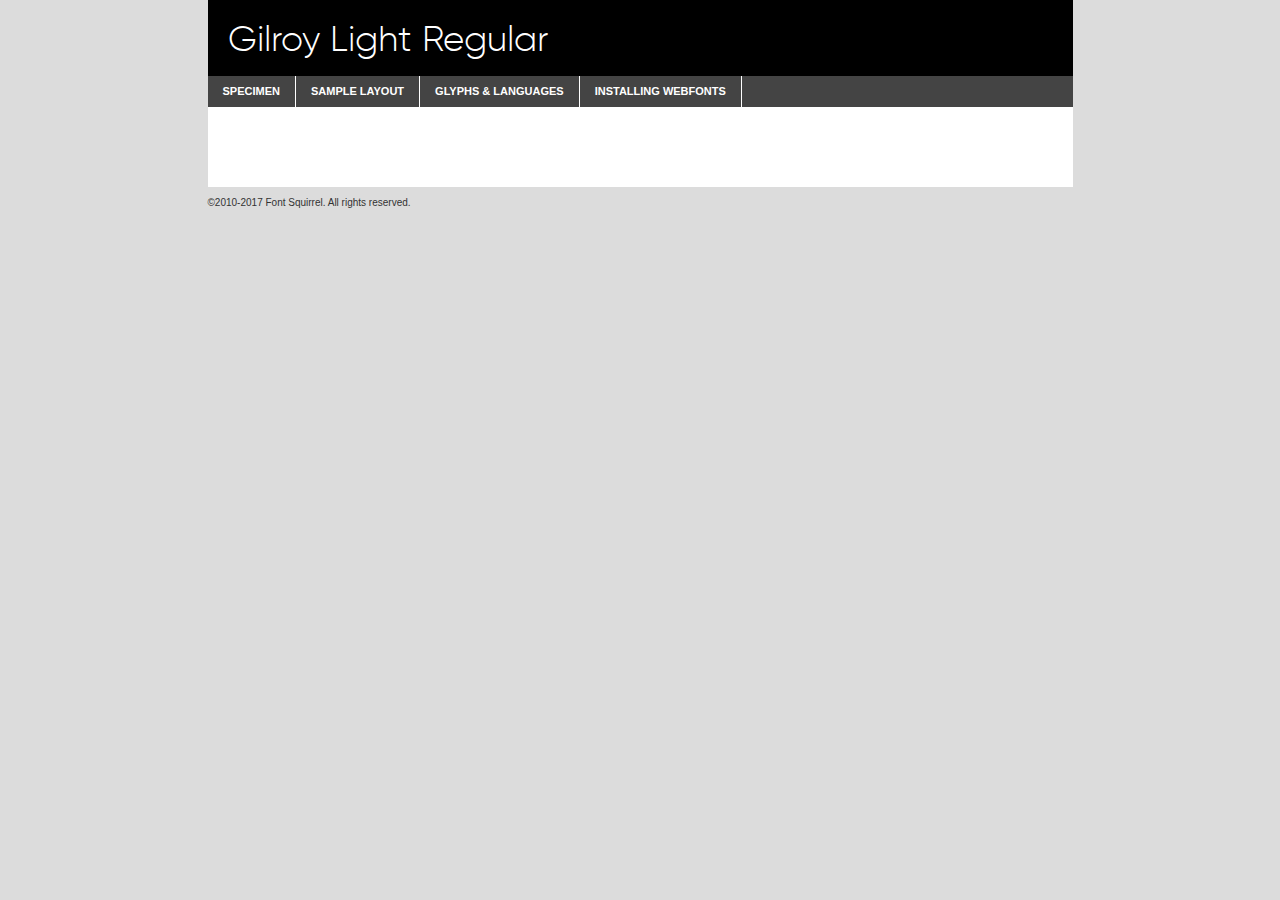
<file: fonts/gilroy-light-demo.html>
<!DOCTYPE html PUBLIC "-//W3C//DTD XHTML 1.0 Transitional//EN"
	"http://www.w3.org/TR/xhtml1/DTD/xhtml1-transitional.dtd">

<html xmlns="http://www.w3.org/1999/xhtml" xml:lang="en" lang="en">
<head>
	<meta http-equiv="Content-Type" content="text/html; charset=utf-8" />
	<script src="http://ajax.googleapis.com/ajax/libs/jquery/1.7.2/jquery.min.js" type="text/javascript" charset="utf-8"></script>
	<script type="text/javascript">
	(function($){$.fn.easyTabs=function(option){var param=jQuery.extend({fadeSpeed:"fast",defaultContent:1,activeClass:'active'},option);$(this).each(function(){var thisId="#"+this.id;if(param.defaultContent==''){param.defaultContent=1;}
	if(typeof param.defaultContent=="number")
	{var defaultTab=$(thisId+" .tabs li:eq("+(param.defaultContent-1)+") a").attr('href').substr(1);}else{var defaultTab=param.defaultContent;}
	$(thisId+" .tabs li a").each(function(){var tabToHide=$(this).attr('href').substr(1);$("#"+tabToHide).addClass('easytabs-tab-content');});hideAll();changeContent(defaultTab);function hideAll(){$(thisId+" .easytabs-tab-content").hide();}
	function changeContent(tabId){hideAll();$(thisId+" .tabs li").removeClass(param.activeClass);$(thisId+" .tabs li a[href=#"+tabId+"]").closest('li').addClass(param.activeClass);if(param.fadeSpeed!="none")
	{$(thisId+" #"+tabId).fadeIn(param.fadeSpeed);}else{$(thisId+" #"+tabId).show();}}
	$(thisId+" .tabs li").click(function(){var tabId=$(this).find('a').attr('href').substr(1);changeContent(tabId);return false;});});}})(jQuery);
	</script>
	<link rel="stylesheet" href="specimen_files/specimen_stylesheet.css" type="text/css" charset="utf-8" />
	<link rel="stylesheet" href="stylesheet.css" type="text/css" charset="utf-8" />

	<style type="text/css">
					body{
				font-family: 'gilroylight';
							}
		</style>

	<title>Gilroy Light Regular Specimen</title>
	
	
	<script type="text/javascript" charset="utf-8">
		$(document).ready(function() {
			$('#container').easyTabs({defaultContent:1});
		});
	</script>
</head>

<body>
<div id="container">
	<div id="header">
		Gilroy Light Regular	</div>
	<ul class="tabs">
		<li><a href="#specimen">Specimen</a></li>
		<li><a href="#layout">Sample Layout</a></li>
				<li><a href="#glyphs">Glyphs &amp; Languages</a></li>
		<li><a href="#installing">Installing Webfonts</a></li>
		
	</ul>
	
	<div id="main_content">

		
			<div id="specimen">
		
				<div class="section">
					<div class="grid12 firstcol">
						<div class="huge">AaBb</div>
					</div>
				</div>
		
				<div class="section">
					<div class="glyph_range">A&#x200B;B&#x200b;C&#x200b;D&#x200b;E&#x200b;F&#x200b;G&#x200b;H&#x200b;I&#x200b;J&#x200b;K&#x200b;L&#x200b;M&#x200b;N&#x200b;O&#x200b;P&#x200b;Q&#x200b;R&#x200b;S&#x200b;T&#x200b;U&#x200b;V&#x200b;W&#x200b;X&#x200b;Y&#x200b;Z&#x200b;a&#x200b;b&#x200b;c&#x200b;d&#x200b;e&#x200b;f&#x200b;g&#x200b;h&#x200b;i&#x200b;j&#x200b;k&#x200b;l&#x200b;m&#x200b;n&#x200b;o&#x200b;p&#x200b;q&#x200b;r&#x200b;s&#x200b;t&#x200b;u&#x200b;v&#x200b;w&#x200b;x&#x200b;y&#x200b;z&#x200b;1&#x200b;2&#x200b;3&#x200b;4&#x200b;5&#x200b;6&#x200b;7&#x200b;8&#x200b;9&#x200b;0&#x200b;&amp;&#x200b;.&#x200b;,&#x200b;?&#x200b;!&#x200b;&#64;&#x200b;(&#x200b;)&#x200b;#&#x200b;$&#x200b;%&#x200b;*&#x200b;+&#x200b;-&#x200b;=&#x200b;:&#x200b;;</div>
				</div>
				<div class="section">
					<div class="grid12 firstcol">
						<table class="sample_table">
							<tr><td>10</td><td class="size10">abcdefghijklmnopqrstuvwxyzABCDEFGHIJKLMNOPQRSTUVWXYZ0123456789abcdefghijklmnopqrstuvwxyzABCDEFGHIJKLMNOPQRSTUVWXYZ0123456789abcdefghijklmnopqrstuvwxyzABCDEFGHIJKLMNOPQRSTUVWXYZ</td></tr>
							<tr><td>11</td><td class="size11">abcdefghijklmnopqrstuvwxyzABCDEFGHIJKLMNOPQRSTUVWXYZ0123456789abcdefghijklmnopqrstuvwxyzABCDEFGHIJKLMNOPQRSTUVWXYZ0123456789abcdefghijklmnopqrstuvwxyzABCDEFGHIJKLMNOPQRSTUVWXYZ</td></tr>
							<tr><td>12</td><td class="size12">abcdefghijklmnopqrstuvwxyzABCDEFGHIJKLMNOPQRSTUVWXYZ0123456789abcdefghijklmnopqrstuvwxyzABCDEFGHIJKLMNOPQRSTUVWXYZ0123456789abcdefghijklmnopqrstuvwxyzABCDEFGHIJKLMNOPQRSTUVWXYZ</td></tr>
							<tr><td>13</td><td class="size13">abcdefghijklmnopqrstuvwxyzABCDEFGHIJKLMNOPQRSTUVWXYZ0123456789abcdefghijklmnopqrstuvwxyzABCDEFGHIJKLMNOPQRSTUVWXYZ0123456789abcdefghijklmnopqrstuvwxyzABCDEFGHIJKLMNOPQRSTUVWXYZ</td></tr>
							<tr><td>14</td><td class="size14">abcdefghijklmnopqrstuvwxyzABCDEFGHIJKLMNOPQRSTUVWXYZ0123456789abcdefghijklmnopqrstuvwxyzABCDEFGHIJKLMNOPQRSTUVWXYZ0123456789abcdefghijklmnopqrstuvwxyzABCDEFGHIJKLMNOPQRSTUVWXYZ</td></tr>
							<tr><td>16</td><td class="size16">abcdefghijklmnopqrstuvwxyzABCDEFGHIJKLMNOPQRSTUVWXYZ0123456789abcdefghijklmnopqrstuvwxyzABCDEFGHIJKLMNOPQRSTUVWXYZ</td></tr>
							<tr><td>18</td><td class="size18">abcdefghijklmnopqrstuvwxyzABCDEFGHIJKLMNOPQRSTUVWXYZ0123456789abcdefghijklmnopqrstuvwxyzABCDEFGHIJKLMNOPQRSTUVWXYZ</td></tr>
							<tr><td>20</td><td class="size20">abcdefghijklmnopqrstuvwxyzABCDEFGHIJKLMNOPQRSTUVWXYZ0123456789abcdefghijklmnopqrstuvwxyzABCDEFGHIJKLMNOPQRSTUVWXYZ</td></tr>
							<tr><td>24</td><td class="size24">abcdefghijklmnopqrstuvwxyzABCDEFGHIJKLMNOPQRSTUVWXYZ0123456789abcdefghijklmnopqrstuvwxyzABCDEFGHIJKLMNOPQRSTUVWXYZ</td></tr>
							<tr><td>30</td><td class="size30">abcdefghijklmnopqrstuvwxyzABCDEFGHIJKLMNOPQRSTUVWXYZ0123456789abcdefghijklmnopqrstuvwxyzABCDEFGHIJKLMNOPQRSTUVWXYZ</td></tr>
							<tr><td>36</td><td class="size36">abcdefghijklmnopqrstuvwxyzABCDEFGHIJKLMNOPQRSTUVWXYZ0123456789abcdefghijklmnopqrstuvwxyzABCDEFGHIJKLMNOPQRSTUVWXYZ</td></tr>
							<tr><td>48</td><td class="size48">abcdefghijklmnopqrstuvwxyzABCDEFGHIJKLMNOPQRSTUVWXYZ0123456789abcdefghijklmnopqrstuvwxyzABCDEFGHIJKLMNOPQRSTUVWXYZ</td></tr>
							<tr><td>60</td><td class="size60">abcdefghijklmnopqrstuvwxyzABCDEFGHIJKLMNOPQRSTUVWXYZ0123456789abcdefghijklmnopqrstuvwxyzABCDEFGHIJKLMNOPQRSTUVWXYZ</td></tr>
							<tr><td>72</td><td class="size72">abcdefghijklmnopqrstuvwxyzABCDEFGHIJKLMNOPQRSTUVWXYZ0123456789abcdefghijklmnopqrstuvwxyzABCDEFGHIJKLMNOPQRSTUVWXYZ</td></tr>
							<tr><td>90</td><td class="size90">abcdefghijklmnopqrstuvwxyzABCDEFGHIJKLMNOPQRSTUVWXYZ0123456789abcdefghijklmnopqrstuvwxyzABCDEFGHIJKLMNOPQRSTUVWXYZ</td></tr>
						</table>
				
					</div>
			
				</div>
		
		
		
								<div class="section" id="bodycomparison">


										<div id="xheight">
				<div class="fontbody">&#x25FC;&#x25FC;&#x25FC;&#x25FC;&#x25FC;&#x25FC;&#x25FC;&#x25FC;&#x25FC;&#x25FC;&#x25FC;&#x25FC;&#x25FC;&#x25FC;&#x25FC;&#x25FC;&#x25FC;&#x25FC;&#x25FC;&#x25FC;&#x25FC;&#x25FC;&#x25FC;&#x25FC;&#x25FC;&#x25FC;&#x25FC;&#x25FC;&#x25FC;&#x25FC;&#x25FC;&#x25FC;&#x25FC;&#x25FC;&#x25FC;&#x25FC;&#x25FC;&#x25FC;&#x25FC;&#x25FC;&#x25FC;&#x25FC;&#x25FC;&#x25FC;&#x25FC;&#x25FC;&#x25FC;&#x25FC;&#x25FC;&#x25FC;&#x25FC;&#x25FC;&#x25FC;&#x25FC;&#x25FC;&#x25FC;&#x25FC;&#x25FC;&#x25FC;&#x25FC;&#x25FC;&#x25FC;&#x25FC;&#x25FC;&#x25FC;&#x25FC;&#x25FC;&#x25FC;&#x25FC;&#x25FC;&#x25FC;&#x25FC;&#x25FC;&#x25FC;&#x25FC;&#x25FC;&#x25FC;&#x25FC;&#x25FC;&#x25FC;&#x25FC;&#x25FC;&#x25FC;&#x25FC;&#x25FC;&#x25FC;&#x25FC;&#x25FC;&#x25FC;&#x25FC;&#x25FC;&#x25FC;&#x25FC;&#x25FC;&#x25FC;&#x25FC;&#x25FC;&#x25FC;&#x25FC;body</div><div class="arialbody">body</div><div class="verdanabody">body</div><div class="georgiabody">body</div></div>
										<div class="fontbody" style="z-index:1">
											body<span>Gilroy Light Regular</span>
										</div>
										<div class="arialbody" style="z-index:1">
											body<span>Arial</span>
										</div>
										<div class="verdanabody" style="z-index:1">
											body<span>Verdana</span>
										</div>
										<div class="georgiabody" style="z-index:1">
											body<span>Georgia</span>
										</div>



								</div>
		
		
				<div class="section psample psample_row1" id="">
					
					<div class="grid2 firstcol">
						<p class="size10"><span>10.</span>Aenean lacinia bibendum nulla sed consectetur. Fusce dapibus, tellus ac cursus commodo, tortor mauris condimentum nibh, ut fermentum massa justo sit amet risus. Nullam id dolor id nibh ultricies vehicula ut id elit. Cum sociis natoque penatibus et magnis dis parturient montes, nascetur ridiculus mus. Nulla vitae elit libero, a pharetra augue.</p>
			
					</div>
					<div class="grid3">
						<p class="size11"><span>11.</span>Aenean lacinia bibendum nulla sed consectetur. Fusce dapibus, tellus ac cursus commodo, tortor mauris condimentum nibh, ut fermentum massa justo sit amet risus. Nullam id dolor id nibh ultricies vehicula ut id elit. Cum sociis natoque penatibus et magnis dis parturient montes, nascetur ridiculus mus. Nulla vitae elit libero, a pharetra augue.</p>
			
					</div>
					<div class="grid3">
						<p class="size12"><span>12.</span>Aenean lacinia bibendum nulla sed consectetur. Fusce dapibus, tellus ac cursus commodo, tortor mauris condimentum nibh, ut fermentum massa justo sit amet risus. Nullam id dolor id nibh ultricies vehicula ut id elit. Cum sociis natoque penatibus et magnis dis parturient montes, nascetur ridiculus mus. Nulla vitae elit libero, a pharetra augue.</p>
			
					</div>
					<div class="grid4">
						<p class="size13"><span>13.</span>Aenean lacinia bibendum nulla sed consectetur. Fusce dapibus, tellus ac cursus commodo, tortor mauris condimentum nibh, ut fermentum massa justo sit amet risus. Nullam id dolor id nibh ultricies vehicula ut id elit. Cum sociis natoque penatibus et magnis dis parturient montes, nascetur ridiculus mus. Nulla vitae elit libero, a pharetra augue.</p>
			
					</div>
					<div class="white_blend"></div>
					
				</div>
				<div class="section psample psample_row2" id="">
					<div class="grid3 firstcol">
						<p class="size14"><span>14.</span>Aenean lacinia bibendum nulla sed consectetur. Fusce dapibus, tellus ac cursus commodo, tortor mauris condimentum nibh, ut fermentum massa justo sit amet risus. Nullam id dolor id nibh ultricies vehicula ut id elit. Cum sociis natoque penatibus et magnis dis parturient montes, nascetur ridiculus mus. Nulla vitae elit libero, a pharetra augue.</p>
			
					</div>
					<div class="grid4">
						<p class="size16"><span>16.</span>Aenean lacinia bibendum nulla sed consectetur. Fusce dapibus, tellus ac cursus commodo, tortor mauris condimentum nibh, ut fermentum massa justo sit amet risus. Nullam id dolor id nibh ultricies vehicula ut id elit. Cum sociis natoque penatibus et magnis dis parturient montes, nascetur ridiculus mus. Nulla vitae elit libero, a pharetra augue.</p>
			
					</div>
					<div class="grid5">
						<p class="size18"><span>18.</span>Aenean lacinia bibendum nulla sed consectetur. Fusce dapibus, tellus ac cursus commodo, tortor mauris condimentum nibh, ut fermentum massa justo sit amet risus. Nullam id dolor id nibh ultricies vehicula ut id elit. Cum sociis natoque penatibus et magnis dis parturient montes, nascetur ridiculus mus. Nulla vitae elit libero, a pharetra augue.</p>
			
					</div>

					<div class="white_blend"></div>

				</div>
				
				<div class="section psample psample_row3" id="">
					<div class="grid5 firstcol">
						<p class="size20"><span>20.</span>Aenean lacinia bibendum nulla sed consectetur. Fusce dapibus, tellus ac cursus commodo, tortor mauris condimentum nibh, ut fermentum massa justo sit amet risus. Nullam id dolor id nibh ultricies vehicula ut id elit. Cum sociis natoque penatibus et magnis dis parturient montes, nascetur ridiculus mus. Nulla vitae elit libero, a pharetra augue.</p>
					</div>
					<div class="grid7">
						<p class="size24"><span>24.</span>Aenean lacinia bibendum nulla sed consectetur. Fusce dapibus, tellus ac cursus commodo, tortor mauris condimentum nibh, ut fermentum massa justo sit amet risus. Nullam id dolor id nibh ultricies vehicula ut id elit. Cum sociis natoque penatibus et magnis dis parturient montes, nascetur ridiculus mus. Nulla vitae elit libero, a pharetra augue.</p>
					</div>
					
					<div class="white_blend"></div>
					
				</div>
				
				<div class="section psample psample_row4" id="">
					<div class="grid12 firstcol">
						<p class="size30"><span>30.</span>Aenean lacinia bibendum nulla sed consectetur. Fusce dapibus, tellus ac cursus commodo, tortor mauris condimentum nibh, ut fermentum massa justo sit amet risus. Nullam id dolor id nibh ultricies vehicula ut id elit. Cum sociis natoque penatibus et magnis dis parturient montes, nascetur ridiculus mus. Nulla vitae elit libero, a pharetra augue.</p>
					</div>
					<div class="white_blend"></div>
					
				</div>
				
				
				
				<div class="section psample psample_row1 fullreverse">
					<div class="grid2 firstcol">
						<p class="size10"><span>10.</span>Aenean lacinia bibendum nulla sed consectetur. Fusce dapibus, tellus ac cursus commodo, tortor mauris condimentum nibh, ut fermentum massa justo sit amet risus. Nullam id dolor id nibh ultricies vehicula ut id elit. Cum sociis natoque penatibus et magnis dis parturient montes, nascetur ridiculus mus. Nulla vitae elit libero, a pharetra augue.</p>
			
					</div>
					<div class="grid3">
						<p class="size11"><span>11.</span>Aenean lacinia bibendum nulla sed consectetur. Fusce dapibus, tellus ac cursus commodo, tortor mauris condimentum nibh, ut fermentum massa justo sit amet risus. Nullam id dolor id nibh ultricies vehicula ut id elit. Cum sociis natoque penatibus et magnis dis parturient montes, nascetur ridiculus mus. Nulla vitae elit libero, a pharetra augue.</p>
			
					</div>
					<div class="grid3">
						<p class="size12"><span>12.</span>Aenean lacinia bibendum nulla sed consectetur. Fusce dapibus, tellus ac cursus commodo, tortor mauris condimentum nibh, ut fermentum massa justo sit amet risus. Nullam id dolor id nibh ultricies vehicula ut id elit. Cum sociis natoque penatibus et magnis dis parturient montes, nascetur ridiculus mus. Nulla vitae elit libero, a pharetra augue.</p>
			
					</div>
					<div class="grid4">
						<p class="size13"><span>13.</span>Aenean lacinia bibendum nulla sed consectetur. Fusce dapibus, tellus ac cursus commodo, tortor mauris condimentum nibh, ut fermentum massa justo sit amet risus. Nullam id dolor id nibh ultricies vehicula ut id elit. Cum sociis natoque penatibus et magnis dis parturient montes, nascetur ridiculus mus. Nulla vitae elit libero, a pharetra augue.</p>
			
					</div>
					<div class="black_blend"></div>
					
				</div>
				
				<div class="section psample psample_row2 fullreverse">
					<div class="grid3 firstcol">
						<p class="size14"><span>14.</span>Aenean lacinia bibendum nulla sed consectetur. Fusce dapibus, tellus ac cursus commodo, tortor mauris condimentum nibh, ut fermentum massa justo sit amet risus. Nullam id dolor id nibh ultricies vehicula ut id elit. Cum sociis natoque penatibus et magnis dis parturient montes, nascetur ridiculus mus. Nulla vitae elit libero, a pharetra augue.</p>
			
					</div>
					<div class="grid4">
						<p class="size16"><span>16.</span>Aenean lacinia bibendum nulla sed consectetur. Fusce dapibus, tellus ac cursus commodo, tortor mauris condimentum nibh, ut fermentum massa justo sit amet risus. Nullam id dolor id nibh ultricies vehicula ut id elit. Cum sociis natoque penatibus et magnis dis parturient montes, nascetur ridiculus mus. Nulla vitae elit libero, a pharetra augue.</p>
			
					</div>
					<div class="grid5">
						<p class="size18"><span>18.</span>Aenean lacinia bibendum nulla sed consectetur. Fusce dapibus, tellus ac cursus commodo, tortor mauris condimentum nibh, ut fermentum massa justo sit amet risus. Nullam id dolor id nibh ultricies vehicula ut id elit. Cum sociis natoque penatibus et magnis dis parturient montes, nascetur ridiculus mus. Nulla vitae elit libero, a pharetra augue.</p>
			
					</div>
					<div class="black_blend"></div>

				</div>
				
				<div class="section psample fullreverse psample_row3" id="">
					<div class="grid5 firstcol">
						<p class="size20"><span>20.</span>Aenean lacinia bibendum nulla sed consectetur. Fusce dapibus, tellus ac cursus commodo, tortor mauris condimentum nibh, ut fermentum massa justo sit amet risus. Nullam id dolor id nibh ultricies vehicula ut id elit. Cum sociis natoque penatibus et magnis dis parturient montes, nascetur ridiculus mus. Nulla vitae elit libero, a pharetra augue.</p>
					</div>
					<div class="grid7">
						<p class="size24"><span>24.</span>Aenean lacinia bibendum nulla sed consectetur. Fusce dapibus, tellus ac cursus commodo, tortor mauris condimentum nibh, ut fermentum massa justo sit amet risus. Nullam id dolor id nibh ultricies vehicula ut id elit. Cum sociis natoque penatibus et magnis dis parturient montes, nascetur ridiculus mus. Nulla vitae elit libero, a pharetra augue.</p>
					</div>
					
					<div class="black_blend"></div>
					
				</div>
				
				<div class="section psample fullreverse psample_row4" id="" style="border-bottom: 20px #000 solid;">
					<div class="grid12 firstcol">
						<p class="size30"><span>30.</span>Aenean lacinia bibendum nulla sed consectetur. Fusce dapibus, tellus ac cursus commodo, tortor mauris condimentum nibh, ut fermentum massa justo sit amet risus. Nullam id dolor id nibh ultricies vehicula ut id elit. Cum sociis natoque penatibus et magnis dis parturient montes, nascetur ridiculus mus. Nulla vitae elit libero, a pharetra augue.</p>
					</div>
					<div class="black_blend"></div>
					
				</div>
				
				
				
				
			</div>
			
			<div id="layout">
				
				<div class="section">
					
					<div class="grid12 firstcol">
						<h1>Lorem Ipsum Dolor</h1>
						<h2>Etiam porta sem malesuada magna mollis euismod</h2>
						
						<p class="byline">By <a href="#link">Aenean Lacinia</a></p>
					</div>
				</div>
				<div class="section">
					<div class="grid8 firstcol">
						<p class="large">Donec sed odio dui. Morbi leo risus, porta ac consectetur ac, vestibulum at eros. Fusce dapibus, tellus ac cursus commodo, tortor mauris condimentum nibh, ut fermentum massa justo sit amet risus. </p>

						
						<h3>Pellentesque ornare sem</h3>

						<p>Maecenas sed diam eget risus varius blandit sit amet non magna. Maecenas faucibus mollis interdum. Donec ullamcorper nulla non metus auctor fringilla. Nullam id dolor id nibh ultricies vehicula ut id elit. Nullam id dolor id nibh ultricies vehicula ut id elit. </p>

						<p>Aenean eu leo quam. Pellentesque ornare sem lacinia quam venenatis vestibulum. Lorem ipsum dolor sit amet, consectetur adipiscing elit. Cum sociis natoque penatibus et magnis dis parturient montes, nascetur ridiculus mus. </p>

						<p>Nulla vitae elit libero, a pharetra augue. Praesent commodo cursus magna, vel scelerisque nisl consectetur et. Aenean lacinia bibendum nulla sed consectetur. </p>

						<p>Nullam quis risus eget urna mollis ornare vel eu leo. Nullam quis risus eget urna mollis ornare vel eu leo. Maecenas sed diam eget risus varius blandit sit amet non magna. Donec ullamcorper nulla non metus auctor fringilla. </p>

						<h3>Cras mattis consectetur</h3>

						<p>Aenean eu leo quam. Pellentesque ornare sem lacinia quam venenatis vestibulum. Aenean lacinia bibendum nulla sed consectetur. Integer posuere erat a ante venenatis dapibus posuere velit aliquet. Cras mattis consectetur purus sit amet fermentum. </p>

						<p>Nullam id dolor id nibh ultricies vehicula ut id elit. Nullam quis risus eget urna mollis ornare vel eu leo. Cras mattis consectetur purus sit amet fermentum.</p>
					</div>
					
					<div class="grid4 sidebar">
						
						<div class="box reverse">
							<p class="last">Nullam quis risus eget urna mollis ornare vel eu leo. Donec ullamcorper nulla non metus auctor fringilla. Cras mattis consectetur purus sit amet fermentum. Sed posuere consectetur est at lobortis. Lorem ipsum dolor sit amet, consectetur adipiscing elit. </p>
						</div>
						
						<p class="caption">Maecenas sed diam eget risus varius.</p>

						<p>Vestibulum id ligula porta felis euismod semper. Integer posuere erat a ante venenatis dapibus posuere velit aliquet. Vestibulum id ligula porta felis euismod semper. Sed posuere consectetur est at lobortis. Maecenas sed diam eget risus varius blandit sit amet non magna. Fusce dapibus, tellus ac cursus commodo, tortor mauris condimentum nibh, ut fermentum massa justo sit amet risus. </p>

					

						<p>Duis mollis, est non commodo luctus, nisi erat porttitor ligula, eget lacinia odio sem nec elit. Aenean lacinia bibendum nulla sed consectetur. Vivamus sagittis lacus vel augue laoreet rutrum faucibus dolor auctor. Aenean lacinia bibendum nulla sed consectetur. Nullam quis risus eget urna mollis ornare vel eu leo. </p>

						<p>Praesent commodo cursus magna, vel scelerisque nisl consectetur et. Donec ullamcorper nulla non metus auctor fringilla. Maecenas faucibus mollis interdum. Fusce dapibus, tellus ac cursus commodo, tortor mauris condimentum nibh, ut fermentum massa justo sit amet risus. </p>

					</div>
				</div>
				
			</div>


			



		<div id="glyphs">
			<div class="section">
				<div class="grid12 firstcol">
			
				<h1>Language Support</h1>
				<p>The subset of Gilroy Light Regular in this kit supports the following languages:<br />
			
					Cyrillic, English, Arrernte, Bislama, Cebuano, Fijian, Gilbertese, Hmong, Ibanag, Iloko_ilokano, Interglossa_glosa, Interlingua, Lojban, Norfolk_pitcairnese, Oromo, Rotokas, Seychelles_creole, Shona, Somali, Southern_ndebele, Swahili, Swati_swazi, Tok_pisin, Warlpiri, Xhosa, Zulu, Latinbasic, Ubasic, Demo				</p>
				<h1>Glyph Chart</h1>
				<p>The subset of Gilroy Light Regular in this kit includes all the glyphs listed below. Unicode entities are included above each glyph to help you insert individual characters into your layout.</p>
				<div id="glyph_chart">
			
																				 <div><p>&amp;#32;</p>&#32;</div>
																				 <div><p>&amp;#33;</p>&#33;</div>
																				 <div><p>&amp;#34;</p>&#34;</div>
																				 <div><p>&amp;#35;</p>&#35;</div>
																				 <div><p>&amp;#36;</p>&#36;</div>
																				 <div><p>&amp;#37;</p>&#37;</div>
																				 <div><p>&amp;#38;</p>&#38;</div>
																				 <div><p>&amp;#39;</p>&#39;</div>
																				 <div><p>&amp;#40;</p>&#40;</div>
																				 <div><p>&amp;#41;</p>&#41;</div>
																				 <div><p>&amp;#42;</p>&#42;</div>
																				 <div><p>&amp;#43;</p>&#43;</div>
																				 <div><p>&amp;#44;</p>&#44;</div>
																				 <div><p>&amp;#45;</p>&#45;</div>
																				 <div><p>&amp;#46;</p>&#46;</div>
																				 <div><p>&amp;#47;</p>&#47;</div>
																				 <div><p>&amp;#48;</p>&#48;</div>
																				 <div><p>&amp;#49;</p>&#49;</div>
																				 <div><p>&amp;#50;</p>&#50;</div>
																				 <div><p>&amp;#51;</p>&#51;</div>
																				 <div><p>&amp;#52;</p>&#52;</div>
																				 <div><p>&amp;#53;</p>&#53;</div>
																				 <div><p>&amp;#54;</p>&#54;</div>
																				 <div><p>&amp;#55;</p>&#55;</div>
																				 <div><p>&amp;#56;</p>&#56;</div>
																				 <div><p>&amp;#57;</p>&#57;</div>
																				 <div><p>&amp;#58;</p>&#58;</div>
																				 <div><p>&amp;#59;</p>&#59;</div>
																				 <div><p>&amp;#60;</p>&#60;</div>
																				 <div><p>&amp;#61;</p>&#61;</div>
																				 <div><p>&amp;#62;</p>&#62;</div>
																				 <div><p>&amp;#63;</p>&#63;</div>
																				 <div><p>&amp;#64;</p>&#64;</div>
																				 <div><p>&amp;#65;</p>&#65;</div>
																				 <div><p>&amp;#66;</p>&#66;</div>
																				 <div><p>&amp;#67;</p>&#67;</div>
																				 <div><p>&amp;#68;</p>&#68;</div>
																				 <div><p>&amp;#69;</p>&#69;</div>
																				 <div><p>&amp;#70;</p>&#70;</div>
																				 <div><p>&amp;#71;</p>&#71;</div>
																				 <div><p>&amp;#72;</p>&#72;</div>
																				 <div><p>&amp;#73;</p>&#73;</div>
																				 <div><p>&amp;#74;</p>&#74;</div>
																				 <div><p>&amp;#75;</p>&#75;</div>
																				 <div><p>&amp;#76;</p>&#76;</div>
																				 <div><p>&amp;#77;</p>&#77;</div>
																				 <div><p>&amp;#78;</p>&#78;</div>
																				 <div><p>&amp;#79;</p>&#79;</div>
																				 <div><p>&amp;#80;</p>&#80;</div>
																				 <div><p>&amp;#81;</p>&#81;</div>
																				 <div><p>&amp;#82;</p>&#82;</div>
																				 <div><p>&amp;#83;</p>&#83;</div>
																				 <div><p>&amp;#84;</p>&#84;</div>
																				 <div><p>&amp;#85;</p>&#85;</div>
																				 <div><p>&amp;#86;</p>&#86;</div>
																				 <div><p>&amp;#87;</p>&#87;</div>
																				 <div><p>&amp;#88;</p>&#88;</div>
																				 <div><p>&amp;#89;</p>&#89;</div>
																				 <div><p>&amp;#90;</p>&#90;</div>
																				 <div><p>&amp;#91;</p>&#91;</div>
																				 <div><p>&amp;#92;</p>&#92;</div>
																				 <div><p>&amp;#93;</p>&#93;</div>
																				 <div><p>&amp;#94;</p>&#94;</div>
																				 <div><p>&amp;#95;</p>&#95;</div>
																				 <div><p>&amp;#96;</p>&#96;</div>
																				 <div><p>&amp;#97;</p>&#97;</div>
																				 <div><p>&amp;#98;</p>&#98;</div>
																				 <div><p>&amp;#99;</p>&#99;</div>
																				 <div><p>&amp;#100;</p>&#100;</div>
																				 <div><p>&amp;#101;</p>&#101;</div>
																				 <div><p>&amp;#102;</p>&#102;</div>
																				 <div><p>&amp;#103;</p>&#103;</div>
																				 <div><p>&amp;#104;</p>&#104;</div>
																				 <div><p>&amp;#105;</p>&#105;</div>
																				 <div><p>&amp;#106;</p>&#106;</div>
																				 <div><p>&amp;#107;</p>&#107;</div>
																				 <div><p>&amp;#108;</p>&#108;</div>
																				 <div><p>&amp;#109;</p>&#109;</div>
																				 <div><p>&amp;#110;</p>&#110;</div>
																				 <div><p>&amp;#111;</p>&#111;</div>
																				 <div><p>&amp;#112;</p>&#112;</div>
																				 <div><p>&amp;#113;</p>&#113;</div>
																				 <div><p>&amp;#114;</p>&#114;</div>
																				 <div><p>&amp;#115;</p>&#115;</div>
																				 <div><p>&amp;#116;</p>&#116;</div>
																				 <div><p>&amp;#117;</p>&#117;</div>
																				 <div><p>&amp;#118;</p>&#118;</div>
																				 <div><p>&amp;#119;</p>&#119;</div>
																				 <div><p>&amp;#120;</p>&#120;</div>
																				 <div><p>&amp;#121;</p>&#121;</div>
																				 <div><p>&amp;#122;</p>&#122;</div>
																				 <div><p>&amp;#123;</p>&#123;</div>
																				 <div><p>&amp;#124;</p>&#124;</div>
																				 <div><p>&amp;#125;</p>&#125;</div>
																				 <div><p>&amp;#126;</p>&#126;</div>
																				 <div><p>&amp;#160;</p>&#160;</div>
																				 <div><p>&amp;#162;</p>&#162;</div>
																				 <div><p>&amp;#163;</p>&#163;</div>
																				 <div><p>&amp;#165;</p>&#165;</div>
																				 <div><p>&amp;#168;</p>&#168;</div>
																				 <div><p>&amp;#169;</p>&#169;</div>
																				 <div><p>&amp;#171;</p>&#171;</div>
																				 <div><p>&amp;#173;</p>&#173;</div>
																				 <div><p>&amp;#174;</p>&#174;</div>
																				 <div><p>&amp;#180;</p>&#180;</div>
																				 <div><p>&amp;#184;</p>&#184;</div>
																				 <div><p>&amp;#187;</p>&#187;</div>
																				 <div><p>&amp;#710;</p>&#710;</div>
																				 <div><p>&amp;#730;</p>&#730;</div>
																				 <div><p>&amp;#732;</p>&#732;</div>
																				 <div><p>&amp;#1025;</p>&#1025;</div>
																				 <div><p>&amp;#1026;</p>&#1026;</div>
																				 <div><p>&amp;#1027;</p>&#1027;</div>
																				 <div><p>&amp;#1028;</p>&#1028;</div>
																				 <div><p>&amp;#1029;</p>&#1029;</div>
																				 <div><p>&amp;#1030;</p>&#1030;</div>
																				 <div><p>&amp;#1031;</p>&#1031;</div>
																				 <div><p>&amp;#1032;</p>&#1032;</div>
																				 <div><p>&amp;#1033;</p>&#1033;</div>
																				 <div><p>&amp;#1034;</p>&#1034;</div>
																				 <div><p>&amp;#1035;</p>&#1035;</div>
																				 <div><p>&amp;#1036;</p>&#1036;</div>
																				 <div><p>&amp;#1038;</p>&#1038;</div>
																				 <div><p>&amp;#1039;</p>&#1039;</div>
																				 <div><p>&amp;#1040;</p>&#1040;</div>
																				 <div><p>&amp;#1041;</p>&#1041;</div>
																				 <div><p>&amp;#1042;</p>&#1042;</div>
																				 <div><p>&amp;#1043;</p>&#1043;</div>
																				 <div><p>&amp;#1044;</p>&#1044;</div>
																				 <div><p>&amp;#1045;</p>&#1045;</div>
																				 <div><p>&amp;#1046;</p>&#1046;</div>
																				 <div><p>&amp;#1047;</p>&#1047;</div>
																				 <div><p>&amp;#1048;</p>&#1048;</div>
																				 <div><p>&amp;#1049;</p>&#1049;</div>
																				 <div><p>&amp;#1050;</p>&#1050;</div>
																				 <div><p>&amp;#1051;</p>&#1051;</div>
																				 <div><p>&amp;#1052;</p>&#1052;</div>
																				 <div><p>&amp;#1053;</p>&#1053;</div>
																				 <div><p>&amp;#1054;</p>&#1054;</div>
																				 <div><p>&amp;#1055;</p>&#1055;</div>
																				 <div><p>&amp;#1056;</p>&#1056;</div>
																				 <div><p>&amp;#1057;</p>&#1057;</div>
																				 <div><p>&amp;#1058;</p>&#1058;</div>
																				 <div><p>&amp;#1059;</p>&#1059;</div>
																				 <div><p>&amp;#1060;</p>&#1060;</div>
																				 <div><p>&amp;#1061;</p>&#1061;</div>
																				 <div><p>&amp;#1062;</p>&#1062;</div>
																				 <div><p>&amp;#1063;</p>&#1063;</div>
																				 <div><p>&amp;#1064;</p>&#1064;</div>
																				 <div><p>&amp;#1065;</p>&#1065;</div>
																				 <div><p>&amp;#1066;</p>&#1066;</div>
																				 <div><p>&amp;#1067;</p>&#1067;</div>
																				 <div><p>&amp;#1068;</p>&#1068;</div>
																				 <div><p>&amp;#1069;</p>&#1069;</div>
																				 <div><p>&amp;#1070;</p>&#1070;</div>
																				 <div><p>&amp;#1071;</p>&#1071;</div>
																				 <div><p>&amp;#1072;</p>&#1072;</div>
																				 <div><p>&amp;#1073;</p>&#1073;</div>
																				 <div><p>&amp;#1074;</p>&#1074;</div>
																				 <div><p>&amp;#1075;</p>&#1075;</div>
																				 <div><p>&amp;#1076;</p>&#1076;</div>
																				 <div><p>&amp;#1077;</p>&#1077;</div>
																				 <div><p>&amp;#1078;</p>&#1078;</div>
																				 <div><p>&amp;#1079;</p>&#1079;</div>
																				 <div><p>&amp;#1080;</p>&#1080;</div>
																				 <div><p>&amp;#1081;</p>&#1081;</div>
																				 <div><p>&amp;#1082;</p>&#1082;</div>
																				 <div><p>&amp;#1083;</p>&#1083;</div>
																				 <div><p>&amp;#1084;</p>&#1084;</div>
																				 <div><p>&amp;#1085;</p>&#1085;</div>
																				 <div><p>&amp;#1086;</p>&#1086;</div>
																				 <div><p>&amp;#1087;</p>&#1087;</div>
																				 <div><p>&amp;#1088;</p>&#1088;</div>
																				 <div><p>&amp;#1089;</p>&#1089;</div>
																				 <div><p>&amp;#1090;</p>&#1090;</div>
																				 <div><p>&amp;#1091;</p>&#1091;</div>
																				 <div><p>&amp;#1092;</p>&#1092;</div>
																				 <div><p>&amp;#1093;</p>&#1093;</div>
																				 <div><p>&amp;#1094;</p>&#1094;</div>
																				 <div><p>&amp;#1095;</p>&#1095;</div>
																				 <div><p>&amp;#1096;</p>&#1096;</div>
																				 <div><p>&amp;#1097;</p>&#1097;</div>
																				 <div><p>&amp;#1098;</p>&#1098;</div>
																				 <div><p>&amp;#1099;</p>&#1099;</div>
																				 <div><p>&amp;#1100;</p>&#1100;</div>
																				 <div><p>&amp;#1101;</p>&#1101;</div>
																				 <div><p>&amp;#1102;</p>&#1102;</div>
																				 <div><p>&amp;#1103;</p>&#1103;</div>
																				 <div><p>&amp;#1105;</p>&#1105;</div>
																				 <div><p>&amp;#1106;</p>&#1106;</div>
																				 <div><p>&amp;#1107;</p>&#1107;</div>
																				 <div><p>&amp;#1108;</p>&#1108;</div>
																				 <div><p>&amp;#1109;</p>&#1109;</div>
																				 <div><p>&amp;#1110;</p>&#1110;</div>
																				 <div><p>&amp;#1111;</p>&#1111;</div>
																				 <div><p>&amp;#1112;</p>&#1112;</div>
																				 <div><p>&amp;#1113;</p>&#1113;</div>
																				 <div><p>&amp;#1114;</p>&#1114;</div>
																				 <div><p>&amp;#1115;</p>&#1115;</div>
																				 <div><p>&amp;#1116;</p>&#1116;</div>
																				 <div><p>&amp;#1118;</p>&#1118;</div>
																				 <div><p>&amp;#1119;</p>&#1119;</div>
																				 <div><p>&amp;#1168;</p>&#1168;</div>
																				 <div><p>&amp;#1169;</p>&#1169;</div>
																				 <div><p>&amp;#8192;</p>&#8192;</div>
																				 <div><p>&amp;#8193;</p>&#8193;</div>
																				 <div><p>&amp;#8194;</p>&#8194;</div>
																				 <div><p>&amp;#8195;</p>&#8195;</div>
																				 <div><p>&amp;#8196;</p>&#8196;</div>
																				 <div><p>&amp;#8197;</p>&#8197;</div>
																				 <div><p>&amp;#8198;</p>&#8198;</div>
																				 <div><p>&amp;#8199;</p>&#8199;</div>
																				 <div><p>&amp;#8200;</p>&#8200;</div>
																				 <div><p>&amp;#8201;</p>&#8201;</div>
																				 <div><p>&amp;#8202;</p>&#8202;</div>
																				 <div><p>&amp;#8208;</p>&#8208;</div>
																				 <div><p>&amp;#8209;</p>&#8209;</div>
																				 <div><p>&amp;#8210;</p>&#8210;</div>
																				 <div><p>&amp;#8211;</p>&#8211;</div>
																				 <div><p>&amp;#8212;</p>&#8212;</div>
																				 <div><p>&amp;#8216;</p>&#8216;</div>
																				 <div><p>&amp;#8217;</p>&#8217;</div>
																				 <div><p>&amp;#8218;</p>&#8218;</div>
																				 <div><p>&amp;#8220;</p>&#8220;</div>
																				 <div><p>&amp;#8221;</p>&#8221;</div>
																				 <div><p>&amp;#8222;</p>&#8222;</div>
																				 <div><p>&amp;#8226;</p>&#8226;</div>
																				 <div><p>&amp;#8230;</p>&#8230;</div>
																				 <div><p>&amp;#8239;</p>&#8239;</div>
																				 <div><p>&amp;#8249;</p>&#8249;</div>
																				 <div><p>&amp;#8250;</p>&#8250;</div>
																				 <div><p>&amp;#8287;</p>&#8287;</div>
																				 <div><p>&amp;#8364;</p>&#8364;</div>
																				 <div><p>&amp;#8482;</p>&#8482;</div>
																				 <div><p>&amp;#9724;</p>&#9724;</div>
																																																</div>	
				</div>
		
		
			</div>
		</div>
		
		
		<div id="specs">
			
		</div>
	
		<div id="installing">
			<div class="section">
				<div class="grid7 firstcol">
					<h1>Installing Webfonts</h1>
					
					<p>Webfonts are supported by all major browser platforms but not all in the same way. There are currently four different font formats that must be included in order to target all browsers. This includes TTF, WOFF, EOT and SVG.</p>
					
					<h2>1. Upload your webfonts</h2>
					<p>You must upload your webfont kit to your website. They should be in or near the same directory as your CSS files.</p>
					
					<h2>2. Include the webfont stylesheet</h2>
					<p>A special CSS @font-face declaration helps the various browsers select the appropriate font it needs without causing you a bunch of headaches. Learn more about this syntax by reading the <a href="https://www.fontspring.com/blog/further-hardening-of-the-bulletproof-syntax">Fontspring blog post</a> about it. The code for it is as follows:</p>


<code>
@font-face{ 
	font-family: 'MyWebFont';
	src: url('WebFont.eot');
	src: url('WebFont.eot?#iefix') format('embedded-opentype'),
	     url('WebFont.woff') format('woff'),
	     url('WebFont.ttf') format('truetype'),
	     url('WebFont.svg#webfont') format('svg');
}
</code>

	<p>We've already gone ahead and generated the code for you. All you have to do is link to the stylesheet in your HTML, like this:</p>
	<code>&lt;link rel=&quot;stylesheet&quot; href=&quot;stylesheet.css&quot; type=&quot;text/css&quot; charset=&quot;utf-8&quot; /&gt;</code>

					<h2>3. Modify your own stylesheet</h2>
					<p>To take advantage of your new fonts, you must tell your stylesheet to use them. Look at the original @font-face declaration above and find the property called "font-family." The name linked there will be what you use to reference the font. Prepend that webfont name to the font stack in the "font-family" property, inside the selector you want to change. For example:</p>
<code>p { font-family: 'WebFont', Arial, sans-serif; }</code>

<h2>4. Test</h2>
<p>Getting webfonts to work cross-browser <em>can</em> be tricky. Use the information in the sidebar to help you if you find that fonts aren't loading in a particular browser.</p>
				</div>
				
				<div class="grid5 sidebar">
					<div class="box">
						<h2>Troubleshooting<br />Font-Face Problems</h2>
						<p>Having trouble getting your webfonts to load in your new website? Here are some tips to sort out what might be the problem.</p>

						<h3>Fonts not showing in any browser</h3>

						<p>This sounds like you need to work on the plumbing. You either did not upload the fonts to the correct directory, or you did not link the fonts properly in the CSS. If you've confirmed that all this is correct and you still have a problem, take a look at your .htaccess file and see if requests are getting intercepted.</p>

						<h3>Fonts not loading in iPhone or iPad</h3>

						<p>The most common problem here is that you are serving the fonts from an IIS server. IIS refuses to serve files that have unknown MIME types. If that is the case, you must set the MIME type for SVG to "image/svg+xml" in the server settings. Follow these instructions from Microsoft if you need help.</p>

						<h3>Fonts not loading in Firefox</h3>

						<p>The primary reason for this failure? You are still using a version Firefox older than 3.5. So upgrade already! If that isn't it, then you are very likely serving fonts from a different domain. Firefox requires that all font assets be served from the same domain. Lastly it is possible that you need to add WOFF to your list of MIME types (if you are serving via IIS.)</p>

						<h3>Fonts not loading in IE</h3>

						<p>Are you looking at Internet Explorer on an actual Windows machine or are you cheating by using a service like Adobe BrowserLab? Many of these screenshot services do not render @font-face for IE. Best to test it on a real machine.</p>

						<h3>Fonts not loading in IE9</h3>

						<p>IE9, like Firefox, requires that fonts be served from the same domain as the website. Make sure that is the case.</p>
					</div>
				</div>
			</div>
			
		</div>
	
	</div>
	<div id="footer">
		<p>&copy;2010-2017 Font Squirrel. All rights reserved.</p>
	</div>
</div>
</body>
</html>
</file>
<file: fonts/stylesheet.css>
/*! Generated by Font Squirrel (https://www.fontsquirrel.com) on July 2, 2020 */



@font-face {
    font-family: 'gilroyextrabold';
    src: url('gilroy-extrabold-webfont.woff2') format('woff2'),
         url('gilroy-extrabold-webfont.woff') format('woff');
    font-weight: normal;
    font-style: normal;

}




@font-face {
    font-family: 'gilroylight';
    src: url('gilroy-light-webfont.woff2') format('woff2'),
         url('gilroy-light-webfont.woff') format('woff');
    font-weight: normal;
    font-style: normal;

}
</file>
<file: fonts/specimen_files/specimen_stylesheet.css>
@import url('grid_12-825-55-15.css');

/*  
	CSS Reset by Eric Meyer - Released under Public Domain
    http://meyerweb.com/eric/tools/css/reset/
*/
html, body, div, span, applet, object, iframe,
h1, h2, h3, h4, h5, h6, p, blockquote, pre,
a, abbr, acronym, address, big, cite, code,
del, dfn, em, font, img, ins, kbd, q, s, samp,
small, strike, strong, sub, sup, tt, var,
b, u, i, center, dl, dt, dd, ol, ul, li,
fieldset, form, label, legend, table, 
caption, tbody, tfoot, thead, tr, th, td 
                  {margin: 0;padding: 0;border: 0;outline: 0;
                  font-size: 100%;vertical-align: baseline;
                  background: transparent;}
body              {line-height: 1;}
ol, ul            {list-style: none;}
blockquote, q     {quotes: none;}
blockquote:before, blockquote:after,
q:before, q:after {content: '';	content: none;}
:focus            {outline: 0;}
ins               {text-decoration: none;}
del               {text-decoration: line-through;}
table             {border-collapse: collapse;border-spacing: 0;}




body {
	color: #000;
	background-color: #dcdcdc;
}

a {
	text-decoration: none;
	color: #1883ba;
}

h1{
	font-size: 32px;
	font-weight: normal;
	font-style: normal;
	margin-bottom: 18px;
}

h2{
	font-size: 18px;
}

#container {
	width: 865px;
	margin: 0px auto;
}


#header {
	padding: 20px;
	font-size: 36px;
	background-color: #000;
	color: #fff;
}

#header span {
	color: #666;
}
#main_content {
	background-color: #fff;
	padding: 60px 20px 20px;
}


#footer p {
	margin: 0;
	padding-top: 10px;
	padding-bottom: 50px;
	color: #333;
	font: 10px Arial, sans-serif;
}

.tabs {
	width: 100%;
	height: 31px;
	background-color: #444;
}
.tabs li {
	float:  left;
	margin: 0;
	overflow: hidden;
	background-color: #444;
}
.tabs li a {
	display: block;
	color: #fff;
	text-decoration: none;
	font: bold 11px/11px 'Arial';
	text-transform: uppercase;
	padding: 10px 15px;
	border-right: 1px solid #fff;
}

.tabs li a:hover {
		background-color: #00b3ff;

}

.tabs li.active a {
	color:  #000;
	background-color: #fff;
}



div.huge {
	
	font-size: 300px;
	line-height: 1em;
	padding: 0;
	letter-spacing: -.02em;
	overflow: hidden;
}
div.glyph_range {
	font-size: 72px;
	line-height: 1.1em;
}

.size10{ font-size: 10px; }
.size11{ font-size: 11px; }
.size12{ font-size: 12px; }
.size13{ font-size: 13px; }
.size14{ font-size: 14px; }
.size16{ font-size: 16px; }
.size18{ font-size: 18px; }
.size20{ font-size: 20px; }
.size24{ font-size: 24px; }
.size30{ font-size: 30px; }
.size36{ font-size: 36px; }
.size48{ font-size: 48px; }
.size60{ font-size: 60px; }
.size72{ font-size: 72px; }
.size90{ font-size: 90px; }


.psample_row1 {	height: 120px;}
.psample_row1 {	height: 120px;}
.psample_row2 {	height: 160px;}
.psample_row3 {	height: 160px;}
.psample_row4 {	height: 160px;}

.psample {
	overflow: hidden;
	position: relative;
}
.psample p {
	line-height: 1.3em;
	display: block;
	overflow: hidden;
	margin: 0;
}

.psample span {
	margin-right: .5em;
}

.white_blend {
	width: 100%;
	height: 61px;
	background-image: url([data-uri]);
	position: absolute;
	bottom: 0;
}
.black_blend {
	width: 100%;
	height: 61px;
	background-image: url([data-uri]);
	position: absolute;
	bottom: 0;
}
.fullreverse {
	background:  #000 !important;
	color:  #fff !important;
	margin-left: -20px;
	padding-left: 20px;
	margin-right: -20px;
	padding-right: 20px;
	padding: 20px;
	margin-bottom:0;
}


.sample_table td {
	padding-top: 3px;
	padding-bottom:5px;
	padding-left: 5px;
	vertical-align: middle;
	line-height: 1.2em;
}

.sample_table td:first-child {
	background-color: #eee;
	text-align: right;
	padding-right: 5px;
	padding-left: 0;
	padding: 5px;
	font: 11px/12px "Courier New", Courier, mono;
}

code {
	white-space: pre;
	background-color: #eee;
	display: block;
	padding: 10px;
	margin-bottom: 18px;
	overflow: auto;
}


.bottom,.last 	{margin-bottom:0 !important; padding-bottom:0 !important;}

.box  { 
  padding: 18px; 
  margin-bottom: 18px; 
  background: #eee; 
}

.reverse,.reversed { background:  #000 !important;color:  #fff !important; border: none !important;}

#bodycomparison {
	position: relative;
	overflow: hidden;
	font-size: 72px;
	height: 90px;
	white-space: nowrap;
}

#bodycomparison div{
	font-size: 72px;
	line-height: 90px;
	display: inline;
	margin: 0 15px 0 0;
	padding: 0;
}

#bodycomparison div span{
	font: 10px Arial;
	position: absolute;
	left: 0;
}
#xheight {
	float: none;
	position: absolute;
	color: #d9f3ff;
	font-size: 72px;
	line-height: 90px;
}

.fontbody {
 position: relative;
}
.arialbody{
	font-family: Arial;
	position: relative;
}
.verdanabody{
	font-family: Verdana;
	position: relative;
}
.georgiabody{
	font-family: Georgia;
	position: relative;
}

/* @group Layout page
 */

#layout h1 {
	font-size: 36px;
	line-height: 42px;
	font-weight: normal;
	font-style: normal;
}

#layout h2 {
	font-size: 24px;
	line-height: 23px;
	font-weight: normal;
	font-style: normal;
}

#layout h3 {
	font-size: 22px;
	line-height: 1.4em;
	margin-top: 1em;
	font-weight: normal;
	font-style: normal;
}


#layout p.byline {
	font-size: 12px;
	margin-top: 18px;
	line-height: 12px;
	margin-bottom: 0;
}
#layout p {
	font-size: 14px;
	line-height: 21px;
	margin-bottom: .5em;
}

#layout p.large{
	font-size: 18px;
	line-height: 26px;
}

#layout .sidebar p{
	font-size: 12px;
	line-height: 1.4em;
}

#layout p.caption {
	font-size: 10px;
	margin-top: -16px;
	margin-bottom: 18px;
}

/* @end */

/* @group Glyphs */

#glyph_chart div{
	background-color: #d9f3ff;
	color: black;
	float: left;
	font-size: 36px;
	height: 1.2em;
	line-height: 1.2em;
	margin-bottom: 1px;
	margin-right: 1px;
	text-align: center;
	width: 1.2em;
	position: relative;
	padding: .6em .2em .2em;
}

#glyph_chart div p {
	position: absolute;
	left: 0;
	top: 0;
	display: block;
	text-align: center;
	font: bold 9px Arial, sans-serif;
	background-color: #3a768f;
	width: 100%;
	color: #fff;
	padding: 2px 0;
}


#glyphs h1 {
	font-family: Arial, sans-serif;
}
/* @end */

/* @group Installing */

#installing {
	font: 13px Arial, sans-serif;
}

#installing p,
#glyphs p{
	line-height: 1.2em;
	margin-bottom: 18px;
	font: 13px Arial, sans-serif;
}



#installing h3{
	font-size: 15px;
	margin-top: 18px;
}

/* @end */

#rendering h1 {
	font-family: Arial, sans-serif;
}
.render_table td {
	font: 11px "Courier New", Courier, mono;
	vertical-align: middle;
}
</file>
